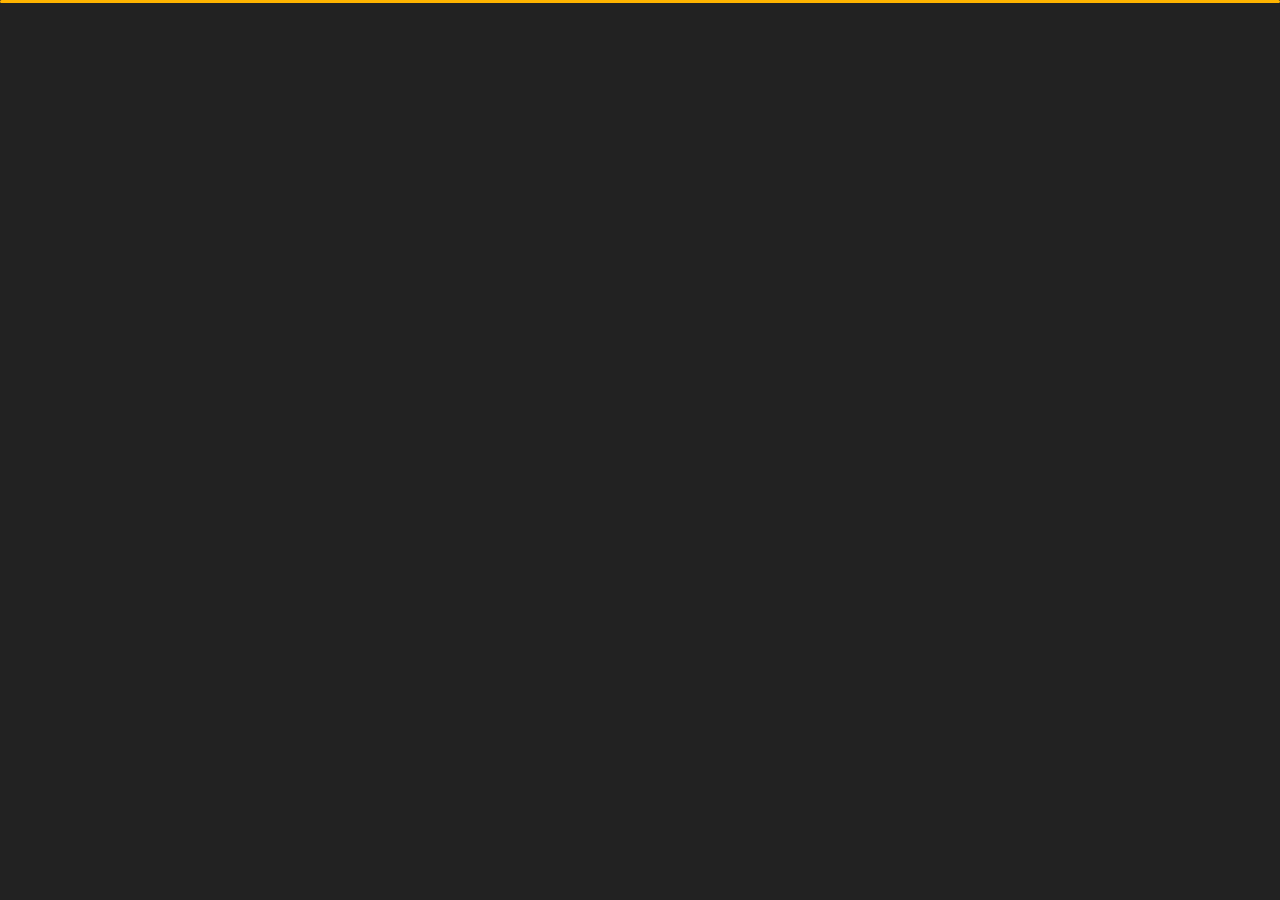
<file: index.html>
<!DOCTYPE html>
<html lang="en">
<head>
    <meta charset="utf-8">
    <title> Dilawar Shabbir - Home</title>
    <meta name="viewport" content="width=device-width, initial-scale=1">
    <!-- Template Google Fonts -->
    <link href="https://fonts.googleapis.com/css?family=Poppins:400,400i,500,500i,600,600i,700,700i,800,800i,900,900i" rel="stylesheet">
    <link href="https://fonts.googleapis.com/css?family=Open+Sans:300,400,400i,600,600i,700" rel="stylesheet">
    <!-- Template CSS Files -->
   <link rel="shortcut icon" href="img/my-funny-profile.jpeg" type="image/x-icon">
    <link href="css/bootstrap.min.css" rel="stylesheet">
    <link href="css/preloader.min.css" rel="stylesheet">
    <link href="css/circle.css" rel="stylesheet">
    <link href="css/font-awesome.min.css" rel="stylesheet">
    <link href="css/fm.revealator.jquery.min.css" rel="stylesheet">
    <link href="css/style.css" rel="stylesheet">

    <!-- CSS Skin File -->
    <link href="css/skins/yellow.css" rel="stylesheet">

    <!-- Live Style Switcher - demo only -->
    <link rel="alternate stylesheet" type="text/css" title="blue" href="css/skins/blue.css" />
    <link rel="alternate stylesheet" type="text/css" title="green" href="css/skins/green.css" />
    <link rel="alternate stylesheet" type="text/css" title="yellow" href="css/skins/yellow.css" />
    <link rel="alternate stylesheet" type="text/css" title="blueviolet" href="css/skins/blueviolet.css" />
    <link rel="alternate stylesheet" type="text/css" title="goldenrod" href="css/skins/goldenrod.css" />
    <link rel="alternate stylesheet" type="text/css" title="magenta" href="css/skins/magenta.css" />
    <link rel="alternate stylesheet" type="text/css" title="orange" href="css/skins/orange.css" />
    <link rel="alternate stylesheet" type="text/css" title="purple" href="css/skins/purple.css" />
    <link rel="alternate stylesheet" type="text/css" title="red" href="css/skins/red.css" />
    <link rel="alternate stylesheet" type="text/css" title="yellowgreen" href="css/skins/yellowgreen.css" />
    <link rel="stylesheet" type="text/css" href="css/styleswitcher.css" />

    <!-- Modernizr JS File -->
    <script src="js/modernizr.custom.js"></script>
</head>

<body class="home">
<!-- Live Style Switcher Starts - demo only -->
<div id="switcher" class="">
    <div class="content-switcher">
        <h4>STYLE SWITCHER</h4>
        <ul>
            <li>
                <a href="#" onclick="setActiveStyleSheet('purple');" title="purple" class="color"><img src="img/styleswitcher/purple.png" alt="purple"/></a>
            </li>
            <li>
                <a href="#" onclick="setActiveStyleSheet('red');" title="red" class="color"><img src="img/styleswitcher/red.png" alt="red"/></a>
            </li>
            <li>
                <a href="#" onclick="setActiveStyleSheet('blueviolet');" title="blueviolet" class="color"><img src="img/styleswitcher/blueviolet.png" alt="blueviolet"/></a>
            </li>
            <li>
                <a href="#" onclick="setActiveStyleSheet('blue');" title="blue" class="color"><img src="img/styleswitcher/blue.png" alt="blue"/></a>
            </li>
            <li>
                <a href="#" onclick="setActiveStyleSheet('goldenrod');" title="goldenrod" class="color"><img src="img/styleswitcher/goldenrod.png" alt="goldenrod"/></a>
            </li>
            <li>
                <a href="#" onclick="setActiveStyleSheet('magenta');" title="magenta" class="color"><img src="img/styleswitcher/magenta.png" alt="magenta"/></a>
            </li>
            <li>
                <a href="#" onclick="setActiveStyleSheet('yellowgreen');" title="yellowgreen" class="color"><img src="img/styleswitcher/yellowgreen.png" alt="yellowgreen"/></a>
            </li>
            <li>
                <a href="#" onclick="setActiveStyleSheet('orange');" title="orange" class="color"><img src="img/styleswitcher/orange.png" alt="orange"/></a>
            </li>
            <li>
                <a href="#" onclick="setActiveStyleSheet('green');" title="green" class="color"><img src="img/styleswitcher/green.png" alt="green"/></a>
            </li>
            <li>
                <a href="#" onclick="setActiveStyleSheet('yellow');" title="yellow" class="color"><img src="img/styleswitcher/yellow.png" alt="yellow"/></a>
            </li>
        </ul>
           <div id="hideSwitcher">&times;</div>
    </div>
</div>
<div id="showSwitcher" class="styleSecondColor"><i class="fa fa-cog fa-spin"></i></div>
<!-- Live Style Switcher Ends - demo only -->
<!-- Header Starts -->
<header class="header" id="navbar-collapse-toggle">
    <!-- Fixed Navigation Starts -->
    <ul class="icon-menu d-none d-lg-block revealator-slideup revealator-once revealator-delay1">
        <li class="icon-box active">
            <i class="fa fa-home"></i>
            <a href="index.html">
                <h2>Home</h2>
            </a>
        </li>
        <li class="icon-box">
            <i class="fa fa-user"></i>
            <a href="about.html">
                <h2>About</h2>
            </a>
        </li>
        <li class="icon-box">
            <i class="fa fa-briefcase"></i>
            <a href="portfolio.html">
                <h2>Portfolio</h2>
            </a>
        </li>
        <li class="icon-box">
            <i class="fa fa-envelope-open"></i>
            <a href="contact.html">
                <h2>Contact</h2>
            </a>
        </li>
    </ul>
    <!-- Fixed Navigation Ends -->
    <!-- Mobile Menu Starts -->
    <nav role="navigation" class="d-block d-lg-none">
        <div id="menuToggle">
            <input type="checkbox" />
            <span></span>
            <span></span>
            <span></span>
            <ul class="list-unstyled" id="menu">
                <li class="active"><a href="index.html"><i class="fa fa-home"></i><span>Home</span></a></li>
                <li><a href="about.html"><i class="fa fa-user"></i><span>About</span></a></li>
                <li><a href="portfolio.html"><i class="fa fa-folder-open"></i><span>Portfolio</span></a></li>
                <li><a href="contact.html"><i class="fa fa-envelope-open"></i><span>Contact</span></a></li>
            </ul>
        </div>
    </nav>
    <!-- Mobile Menu Ends -->
</header>
<!-- Header Ends -->
<!-- Main Content Starts -->
<section class="container-fluid main-container container-home p-0 revealator-slideup revealator-once revealator-delay1">
    <div class="color-block d-none d-lg-block"></div>
    <div class="row home-details-container align-items-center">
        <div class="col-lg-4 bg position-fixed d-none d-lg-block"></div>
        <div class="col-12 col-lg-8 offset-lg-4 home-details text-left text-sm-center text-lg-left">
            <div>
                <img src="img/my-funny-profile.jpeg" class="img-fluid main-img-mobile d-none d-sm-block d-lg-none" alt="my picture" />
                <h6 class="text-uppercase open-sans-font mb-0 d-block d-sm-none d-lg-block">Hello!</h6>
                <h1 class="text-uppercase poppins-font"><span>I'm</span> Dilawar Shabbir...</h1>
                <p class="open-sans-font" style="text-align: justify;">I write code, build websites and web apps, consulting businesses, S.E.O and marketing expert, share ideas and sometimes make some bad jokes. I'm currently working on an international Software as a Service (SaaS) project and also the owner of <a href="https://marketoze.agency" style="color: #ffb400; font-weight: bold;">Marketoze.</a> Click this link to join my <a href="https://mentorshipbydilawar.online" style="color: #ffb400; font-weight: bold;">Mentorship Program.</a></p>
                <a href="about.html" class="btn btn-about">more about me</a>
            </div>
        </div>
    </div>
</section>
<!-- Main Content Ends -->

<!-- Template JS Files -->
<script src="js/jquery-3.5.0.min.js"></script>
<script src="js/styleswitcher.js"></script>
<script src="js/preloader.min.js"></script>
<script src="js/fm.revealator.jquery.min.js"></script>
<script src="js/imagesloaded.pkgd.min.js"></script>
<script src="js/masonry.pkgd.min.js"></script>
<script src="js/classie.js"></script>
<script src="js/cbpGridGallery.js"></script>
<script src="js/jquery.hoverdir.js"></script>
<script src="js/popper.min.js"></script>
<script src="js/bootstrap.js"></script>
<script src="js/custom.js"></script>

</body>

</html>
</file>
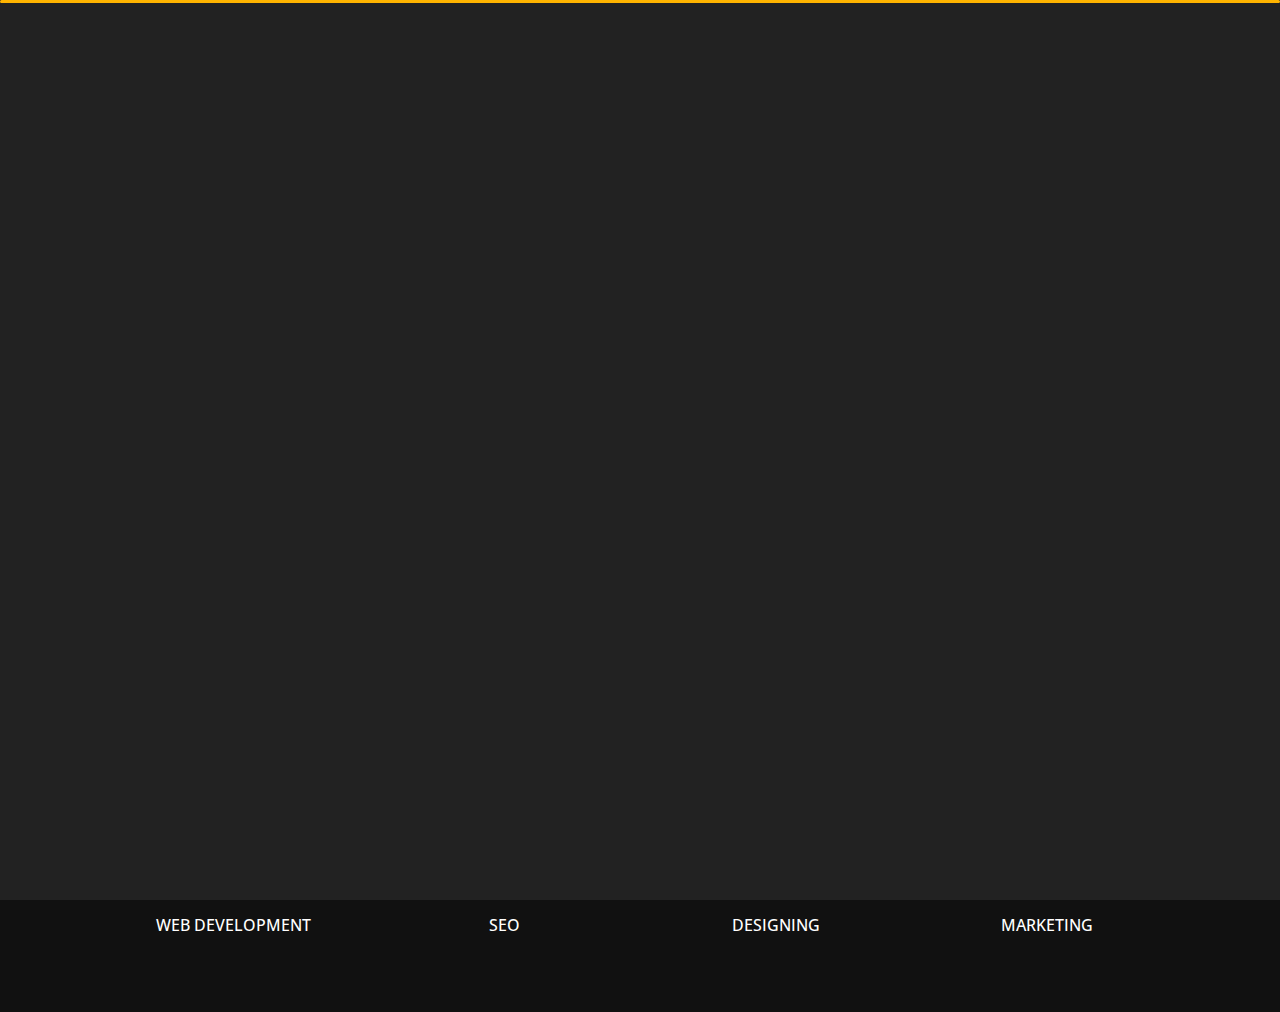
<file: about.html>
<!DOCTYPE html>
<html lang="en">
<head>
    <meta charset="utf-8">
    <title>About - Dilawar Shabbir</title>
    <meta name="viewport" content="width=device-width, initial-scale=1">
    <!-- Template Google Fonts -->
    <link href="https://fonts.googleapis.com/css?family=Poppins:400,400i,500,500i,600,600i,700,700i,800,800i,900,900i" rel="stylesheet">
    <link href="https://fonts.googleapis.com/css?family=Open+Sans:300,400,400i,600,600i,700" rel="stylesheet">

    <!-- Template CSS Files -->
    <link rel="shortcut icon" type="image/x-icon" href="img/2.jpg" />
    <link href="css/bootstrap.min.css" rel="stylesheet">
    <link href="css/preloader.min.css" rel="stylesheet">
    <link href="css/circle.css" rel="stylesheet">
    <link href="css/font-awesome.min.css" rel="stylesheet">
    <link href="css/fm.revealator.jquery.min.css" rel="stylesheet">
    <link href="css/style.css" rel="stylesheet">

    <!-- CSS Skin File -->
    <link href="css/skins/yellow.css" rel="stylesheet">

    <!-- Live Style Switcher - demo only -->
    <link rel="alternate stylesheet" type="text/css" title="blue" href="css/skins/blue.css" />
    <link rel="alternate stylesheet" type="text/css" title="green" href="css/skins/green.css" />
    <link rel="alternate stylesheet" type="text/css" title="yellow" href="css/skins/yellow.css" />
    <link rel="alternate stylesheet" type="text/css" title="blueviolet" href="css/skins/blueviolet.css" />
    <link rel="alternate stylesheet" type="text/css" title="goldenrod" href="css/skins/goldenrod.css" />
    <link rel="alternate stylesheet" type="text/css" title="magenta" href="css/skins/magenta.css" />
    <link rel="alternate stylesheet" type="text/css" title="orange" href="css/skins/orange.css" />
    <link rel="alternate stylesheet" type="text/css" title="purple" href="css/skins/purple.css" />
    <link rel="alternate stylesheet" type="text/css" title="red" href="css/skins/red.css" />
    <link rel="alternate stylesheet" type="text/css" title="yellowgreen" href="css/skins/yellowgreen.css" />
    <link rel="stylesheet" type="text/css" href="css/styleswitcher.css" />

    <!-- Modernizr JS File -->
    <script src="js/modernizr.custom.js"></script>
</head>

<body class="about">
<!-- Live Style Switcher Starts - demo only -->
<div id="switcher" class="">
    <div class="content-switcher">
        <h4>STYLE SWITCHER</h4>
        <ul>
            <li>
                <a href="#" onclick="setActiveStyleSheet('purple');" title="purple" class="color"><img src="img/styleswitcher/purple.png" alt="purple"/></a>
            </li>
            <li>
                <a href="#" onclick="setActiveStyleSheet('red');" title="red" class="color"><img src="img/styleswitcher/red.png" alt="red"/></a>
            </li>
            <li>
                <a href="#" onclick="setActiveStyleSheet('blueviolet');" title="blueviolet" class="color"><img src="img/styleswitcher/blueviolet.png" alt="blueviolet"/></a>
            </li>
            <li>
                <a href="#" onclick="setActiveStyleSheet('blue');" title="blue" class="color"><img src="img/styleswitcher/blue.png" alt="blue"/></a>
            </li>
            <li>
                <a href="#" onclick="setActiveStyleSheet('goldenrod');" title="goldenrod" class="color"><img src="img/styleswitcher/goldenrod.png" alt="goldenrod"/></a>
            </li>
            <li>
                <a href="#" onclick="setActiveStyleSheet('magenta');" title="magenta" class="color"><img src="img/styleswitcher/magenta.png" alt="magenta"/></a>
            </li>
            <li>
                <a href="#" onclick="setActiveStyleSheet('yellowgreen');" title="yellowgreen" class="color"><img src="img/styleswitcher/yellowgreen.png" alt="yellowgreen"/></a>
            </li>
            <li>
                <a href="#" onclick="setActiveStyleSheet('orange');" title="orange" class="color"><img src="img/styleswitcher/orange.png" alt="orange"/></a>
            </li>
            <li>
                <a href="#" onclick="setActiveStyleSheet('green');" title="green" class="color"><img src="img/styleswitcher/green.png" alt="green"/></a>
            </li>
            <li>
                <a href="#" onclick="setActiveStyleSheet('yellow');" title="yellow" class="color"><img src="img/styleswitcher/yellow.png" alt="yellow"/></a>
            </li>
        </ul>

        <div id="hideSwitcher">&times;</div>
    </div>

</div>
<div id="showSwitcher" class="styleSecondColor"><i class="fa fa-cog fa-spin"></i></div>
<!-- Live Style Switcher Ends - demo only -->
<!-- Header Starts -->
<header class="header" id="navbar-collapse-toggle">
    <!-- Fixed Navigation Starts -->
    <ul class="icon-menu d-none d-lg-block revealator-slideup revealator-once revealator-delay1">
        <li class="icon-box">
            <i class="fa fa-home"></i>
            <a href="index.html">
                <h2>Home</h2>
            </a>
        </li>
        <li class="icon-box active">
            <i class="fa fa-user"></i>
            <a href="about.html">
                <h2>About</h2>
            </a>
        </li>
        <li class="icon-box">
            <i class="fa fa-briefcase"></i>
            <a href="portfolio.html">
                <h2>Portfolio</h2>
            </a>
        </li>
        <li class="icon-box">
            <i class="fa fa-envelope-open"></i>
            <a href="contact.html">
                <h2>Contact</h2>
            </a>
        </li>
    </ul>
    <!-- Fixed Navigation Ends -->
    <!-- Mobile Menu Starts -->
    <nav role="navigation" class="d-block d-lg-none">
        <div id="menuToggle">
            <input type="checkbox" />
            <span></span>
            <span></span>
            <span></span>
            <ul class="list-unstyled" id="menu">
                <li><a href="index.html"><i class="fa fa-home"></i><span>Home</span></a></li>
                <li class="active"><a href="about.html"><i class="fa fa-user"></i><span>About</span></a></li>
                <li><a href="portfolio.html"><i class="fa fa-folder-open"></i><span>Portfolio</span></a></li>
                <li><a href="contact.html"><i class="fa fa-envelope-open"></i><span>Contact</span></a></li>
            </ul>
        </div>
    </nav>
    <!-- Mobile Menu Ends -->
</header>
<!-- Header Ends -->
<!-- Page Title Starts -->
<section class="title-section text-left text-sm-center revealator-slideup revealator-once revealator-delay1">
    <h1>ABOUT <span>ME</span></h1>
    <span class="title-bg">Resume</span>
</section>
<!-- Page Title Ends -->
<!-- Main Content Starts -->
<section class="main-content revealator-slideup revealator-once revealator-delay1">
    <div class="container">
        <div class="row">
            <!-- Personal Info Starts -->
            <div class="col-12 col-lg-5 col-xl-6">
                <div class="row">
                    <div class="col-12">
                        <h3 class="text-uppercase custom-title mb-0 ft-wt-600">personal infos</h3>
                    </div>
                    <div class="col-12 d-block d-sm-none">
                        <img src="img/my-funny-profile.jpeg" class="img-fluid main-img-mobile" alt="my picture" />
                    </div>
                    <div class="col-6">
                        <ul class="about-list list-unstyled open-sans-font">
                            <li> <span class="title">Full Name :</span> <span class="value d-block d-sm-inline-block d-lg-block d-xl-inline-block">Dilawar Shabbir</span> </li>
                        
                            <li> <span class="title">Age :</span> <span class="value d-block d-sm-inline-block d-lg-block d-xl-inline-block">26 Years</span> </li>
                            <li> <span class="title">Nationality :</span> <span class="value d-block d-sm-inline-block d-lg-block d-xl-inline-block">Pakistan</span> </li>
                            <li> <span class="title">Freelance :</span> <span class="value d-block d-sm-inline-block d-lg-block d-xl-inline-block">Available</span> </li>
                        </ul>
                    </div>
                    <div class="col-6">
                        <ul class="about-list list-unstyled open-sans-font">
                            <li> <span class="title">Address :</span> <span class="value d-block d-sm-inline-block d-lg-block d-xl-inline-block">Lahore Pakistan</span> </li>
                            <li> <span class="title">phone :</span> <span class="value d-block d-sm-inline-block d-lg-block d-xl-inline-block">+92310 4212713</span> </li>
                            <li> <span class="title">Email :</span> <span class="value d-block d-sm-inline-block d-lg-block d-xl-inline-block">mailwithdk@gmail.com</span> </li>
                            <li> <span class="title">languages :</span> <span class="value d-block d-sm-inline-block d-lg-block d-xl-inline-block"> English, Urdu, Hindi</span> </li>
                        </ul>
                    </div>
                    <div class="col-12 mt-3">
                        <a href="https://api.whatsapp.com/send?phone=+923104212713&text=Hi Dilawar, I need some assistance regrading my project ..." class="btn btn-download">conatct me</a>
                    </div>
                </div>
            </div>
            <!-- Personal Info Ends -->
            <!-- Boxes Starts -->
            <div class="col-12 col-lg-7 col-xl-6 mt-5 mt-lg-0">
                <div class="row">
                    <div class="col-6">
                        <div class="box-stats with-margin">
                            <h3 class="poppins-font position-relative">4</h3>
                            <p class="open-sans-font m-0 position-relative text-uppercase">years of <span class="d-block">experience</span></p>
                        </div>
                    </div>
                    <div class="col-6">
                        <div class="box-stats with-margin">
                            <h3 class="poppins-font position-relative">12</h3>
                            <p class="open-sans-font m-0 position-relative text-uppercase">completed <span class="d-block">projects</span></p>
                        </div>
                    </div>
                    <div class="col-6">
                        <div class="box-stats">
                            <h3 class="poppins-font position-relative">27</h3>
                            <p class="open-sans-font m-0 position-relative text-uppercase">Satisfied<span class="d-block">customers</span></p>
                        </div>
                    </div>
                    <div class="col-6">
                        <div class="box-stats">
                            <h3 class="poppins-font position-relative">342</h3>
                            <p class="open-sans-font m-0 position-relative text-uppercase">Happy <span class="d-block">students</span></p>
                        </div>
                    </div>
                </div>
            </div>
            <!-- Boxes Ends -->
        </div>
        <hr class="separator">
        <!-- Skills Starts -->
        <div class="row">
            <div class="col-12">
                <h3 class="text-uppercase pb-4 pb-sm-5 mb-3 mb-sm-0 text-left text-sm-center custom-title ft-wt-600">My Skills</h3>
            </div>
            <div class="col-6 col-md-3 mb-3 mb-sm-5">
                <div class="c100 p95">
                    <span>94%</span>
                    <div class="slice">
                        <div class="bar"></div>
                        <div class="fill"></div>
                    </div>
                </div>
                <h6 class="text-uppercase open-sans-font text-center mt-2 mt-sm-4">Web Development</h6>
            </div>
            <div class="col-6 col-md-3 mb-3 mb-sm-5">
                <div class="c100 p89">
                    <span>90%</span>
                    <div class="slice">
                        <div class="bar"></div>
                        <div class="fill"></div>
                    </div>
                </div>
                <h6 class="text-uppercase open-sans-font text-center mt-2 mt-sm-4">SEO</h6>
            </div>
            <div class="col-6 col-md-3 mb-3 mb-sm-5">
                <div class="c100 p70">
                    <span>74%</span>
                    <div class="slice">
                        <div class="bar"></div>
                        <div class="fill"></div>
                    </div>
                </div>
                <h6 class="text-uppercase open-sans-font text-center mt-2 mt-sm-4">Designing</h6>
            </div>
            <div class="col-6 col-md-3 mb-3 mb-sm-5">
                <div class="c100 p66">
                    <span>72%</span>
                    <div class="slice">
                        <div class="bar"></div>
                        <div class="fill"></div>
                    </div>
                </div>
                <h6 class="text-uppercase open-sans-font text-center mt-2 mt-sm-4">Marketing</h6>
            </div>
         
           
        <!-- Skills Ends -->
        <hr class="separator mt-1">
        <!-- Experience & Education Starts -->
       
        <!-- Experience & Education Ends -->
    </div>
</section>
<!-- Main Content Ends -->

<!-- Template JS Files -->
<script src="js/jquery-3.5.0.min.js"></script>
<script src="js/styleswitcher.js"></script>
<script src="js/preloader.min.js"></script>
<script src="js/fm.revealator.jquery.min.js"></script>
<script src="js/imagesloaded.pkgd.min.js"></script>
<script src="js/masonry.pkgd.min.js"></script>
<script src="js/classie.js"></script>
<script src="js/cbpGridGallery.js"></script>
<script src="js/jquery.hoverdir.js"></script>
<script src="js/popper.min.js"></script>
<script src="js/bootstrap.js"></script>
<script src="js/custom.js"></script>

</body>


</html>
</file>
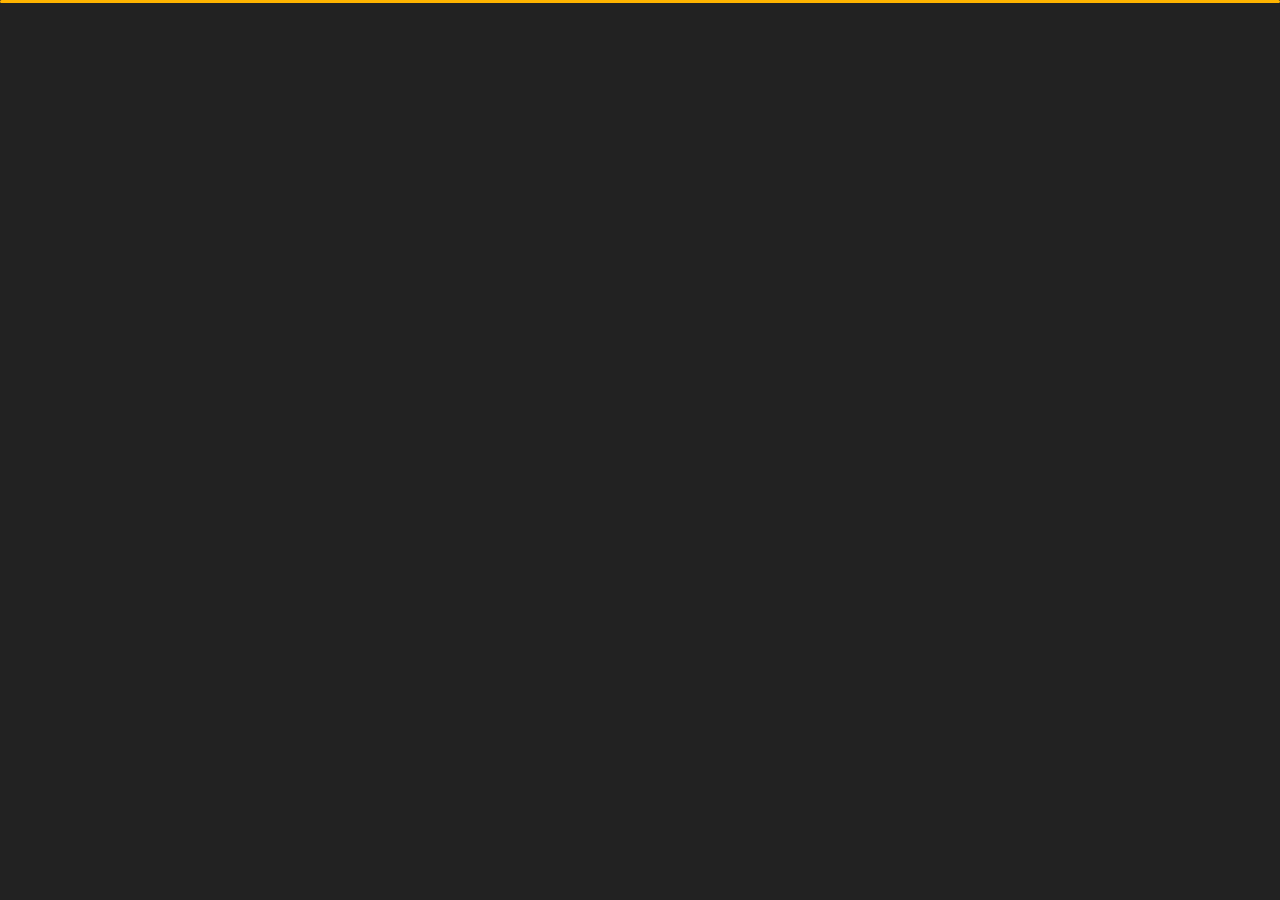
<file: contact.html>
<!DOCTYPE html>
<html lang="en">
<head>
    <meta charset="utf-8">
    <title>Contact - Dilawar Shabbir</title>
    <meta name="viewport" content="width=device-width, initial-scale=1">
    <!-- Template Google Fonts -->
    <link href="https://fonts.googleapis.com/css?family=Poppins:400,400i,500,500i,600,600i,700,700i,800,800i,900,900i" rel="stylesheet">
    <link href="https://fonts.googleapis.com/css?family=Open+Sans:300,400,400i,600,600i,700" rel="stylesheet">

    <!-- Template CSS Files -->
    <link rel="shortcut icon" type="image/x-icon" href="img/2.jpg" />
    <link href="css/bootstrap.min.css" rel="stylesheet">
    <link href="css/preloader.min.css" rel="stylesheet">
    <link href="css/circle.css" rel="stylesheet">
    <link href="css/font-awesome.min.css" rel="stylesheet">
    <link href="css/fm.revealator.jquery.min.css" rel="stylesheet">
    <link href="css/style.css" rel="stylesheet">

    <!-- CSS Skin File -->
    <link href="css/skins/yellow.css" rel="stylesheet">

    <!-- Live Style Switcher - demo only -->
    <link rel="alternate stylesheet" type="text/css" title="blue" href="css/skins/blue.css" />
    <link rel="alternate stylesheet" type="text/css" title="green" href="css/skins/green.css" />
    <link rel="alternate stylesheet" type="text/css" title="yellow" href="css/skins/yellow.css" />
    <link rel="alternate stylesheet" type="text/css" title="blueviolet" href="css/skins/blueviolet.css" />
    <link rel="alternate stylesheet" type="text/css" title="goldenrod" href="css/skins/goldenrod.css" />
    <link rel="alternate stylesheet" type="text/css" title="magenta" href="css/skins/magenta.css" />
    <link rel="alternate stylesheet" type="text/css" title="orange" href="css/skins/orange.css" />
    <link rel="alternate stylesheet" type="text/css" title="purple" href="css/skins/purple.css" />
    <link rel="alternate stylesheet" type="text/css" title="red" href="css/skins/red.css" />
    <link rel="alternate stylesheet" type="text/css" title="yellowgreen" href="css/skins/yellowgreen.css" />
    <link rel="stylesheet" type="text/css" href="css/styleswitcher.css" />

    <!-- Modernizr JS File -->
    <script src="js/modernizr.custom.js"></script>
</head>

<body class="contact">
<!-- Live Style Switcher Starts - demo only -->
<div id="switcher" class="">
    <div class="content-switcher">
        <h4>STYLE SWITCHER</h4>
        <ul>
            <li>
                <a href="#" onclick="setActiveStyleSheet('purple');" title="purple" class="color"><img src="img/styleswitcher/purple.png" alt="purple"/></a>
            </li>
            <li>
                <a href="#" onclick="setActiveStyleSheet('red');" title="red" class="color"><img src="img/styleswitcher/red.png" alt="red"/></a>
            </li>
            <li>
                <a href="#" onclick="setActiveStyleSheet('blueviolet');" title="blueviolet" class="color"><img src="img/styleswitcher/blueviolet.png" alt="blueviolet"/></a>
            </li>
            <li>
                <a href="#" onclick="setActiveStyleSheet('blue');" title="blue" class="color"><img src="img/styleswitcher/blue.png" alt="blue"/></a>
            </li>
            <li>
                <a href="#" onclick="setActiveStyleSheet('goldenrod');" title="goldenrod" class="color"><img src="img/styleswitcher/goldenrod.png" alt="goldenrod"/></a>
            </li>
            <li>
                <a href="#" onclick="setActiveStyleSheet('magenta');" title="magenta" class="color"><img src="img/styleswitcher/magenta.png" alt="magenta"/></a>
            </li>
            <li>
                <a href="#" onclick="setActiveStyleSheet('yellowgreen');" title="yellowgreen" class="color"><img src="img/styleswitcher/yellowgreen.png" alt="yellowgreen"/></a>
            </li>
            <li>
                <a href="#" onclick="setActiveStyleSheet('orange');" title="orange" class="color"><img src="img/styleswitcher/orange.png" alt="orange"/></a>
            </li>
            <li>
                <a href="#" onclick="setActiveStyleSheet('green');" title="green" class="color"><img src="img/styleswitcher/green.png" alt="green"/></a>
            </li>
            <li>
                <a href="#" onclick="setActiveStyleSheet('yellow');" title="yellow" class="color"><img src="img/styleswitcher/yellow.png" alt="yellow"/></a>
            </li>
        </ul>

        <div id="hideSwitcher">&times;</div>
    </div>
</div>
<div id="showSwitcher" class="styleSecondColor"><i class="fa fa-cog fa-spin"></i></div>
<!-- Live Style Switcher Ends - demo only -->
<!-- Header Starts -->
<header class="header" id="navbar-collapse-toggle">
    <!-- Fixed Navigation Starts -->
    <ul class="icon-menu d-none d-lg-block revealator-slideup revealator-once revealator-delay1">
        <li class="icon-box">
            <i class="fa fa-home"></i>
            <a href="index.html">
                <h2>Home</h2>
            </a>
        </li>
        <li class="icon-box">
            <i class="fa fa-user"></i>
            <a href="about.html">
                <h2>About</h2>
            </a>
        </li>
        <li class="icon-box">
            <i class="fa fa-briefcase"></i>
            <a href="portfolio.html">
                <h2>Portfolio</h2>
            </a>
        </li>
        <li class="icon-box active">
            <i class="fa fa-envelope-open"></i>
            <a href="contact.html">
                <h2>Contact</h2>
            </a>
        </li>
    </ul>
    <!-- Fixed Navigation Ends -->
    <!-- Mobile Menu Starts -->
    <nav role="navigation" class="d-block d-lg-none">
        <div id="menuToggle">
            <input type="checkbox" />
            <span></span>
            <span></span>
            <span></span>
            <ul class="list-unstyled" id="menu">
                <li><a href="index.html"><i class="fa fa-home"></i><span>Home</span></a></li>
                <li><a href="about.html"><i class="fa fa-user"></i><span>About</span></a></li>
                <li><a href="portfolio.html"><i class="fa fa-folder-open"></i><span>Portfolio</span></a></li>
                <li class="active"><a href="contact.html"><i class="fa fa-envelope-open"></i><span>Contact</span></a></li>
            </ul>
        </div>
    </nav>
    <!-- Mobile Menu Ends -->
</header>
<!-- Header Ends -->
<!-- Page Title Starts -->
<section class="title-section text-left text-sm-center revealator-slideup revealator-once revealator-delay1">
    <h1>get in <span>touch</span></h1>
    <span class="title-bg">contact</span>
</section>
<!-- Page Title Ends -->
<!-- Main Content Starts -->
<section class="main-content revealator-slideup revealator-once revealator-delay1">
    <div class="container">
        <div class="row">
            <!-- Left Side Starts -->
            <div class="col-12 col-lg-4">
                <h3 class="text-uppercase custom-title mb-0 ft-wt-600 pb-3">Let's discuss new ideas!</h3>
                <p class="open-sans-font mb-3">Feel free to get in touch with me. I am always open to discussing new projects, creative ideas or opportunities to be part of your visions.</p>
                <p class="open-sans-font custom-span-contact position-relative">
                    <i class="fa fa-envelope-open position-absolute"></i>
                    <span class="d-block">mail me</span>mailwithdk@gmail.com
                </p>
                <p class="open-sans-font custom-span-contact position-relative">
                    <i class="fa fa-phone-square position-absolute"></i>
                    <span class="d-block">call me</span>+92310 4212713
                </p>
                <ul class="social list-unstyled pt-1 mb-5">
                    <li class="facebook"><a title="Facebook" href="#"><i class="fa fa-facebook"></i></a>
                    </li>
                    <li class="twitter"><a title="Twitter" href="#"><i class="fa fa-twitter"></i></a>
                    </li>
                    <li class="youtube"><a title="Youtube" href="#"><i class="fa fa-youtube"></i></a>
                    </li>
                    <li class="dribbble"><a title="Instagram" href="#"><i class="fa fa-instagram"></i></a>
                    </li>
                </ul>
            </div>
            <!-- Left Side Ends -->
      <!-- Contact Form Starts -->
            <div class="col-12 col-lg-8">
                <form class="contactform" action="https://formsubmit.co/mailmarketoze@gmail.com" method="POST">
                    <div class="contactform">
                        <div class="row">
                            <div class="col-12 col-md-4">
                                <input type="text" name="name" placeholder="YOUR NAME" required>
                            </div>
                            <div class="col-12 col-md-4">
                                <input type="email" name="email" placeholder="YOUR EMAIL" required>
                            </div>
                            <div class="col-12 col-md-4">
                                <input type="text" name="subject" placeholder="YOUR SUBJECT" required>
                            </div>
                            <div class="col-12">
                                <textarea name="message" placeholder="YOUR MESSAGE"></textarea>
                              <button type="submit" class="btn btn-contact" id="submit_btn">Send Message</button>
                            </div>
                            <div class="col-12 form-message">
                                <span class="output_message text-center font-weight-600 text-uppercase"></span>
                            </div>
                        </div>
                    </div>
                </form>
            </div>
            <!-- Contact Form Ends -->
        </div>
    </div>

</section>
<!-- Template JS Files -->
<script src="js/jquery-3.5.0.min.js"></script>
<script src="js/styleswitcher.js"></script>
<script src="js/preloader.min.js"></script>
<script src="js/fm.revealator.jquery.min.js"></script>
<script src="js/imagesloaded.pkgd.min.js"></script>
<script src="js/masonry.pkgd.min.js"></script>
<script src="js/classie.js"></script>
<script src="js/cbpGridGallery.js"></script>
<script src="js/jquery.hoverdir.js"></script>
<script src="js/popper.min.js"></script>
<script src="js/bootstrap.js"></script>
<script src="js/custom.js"></script>

</body>


</html>
</file>
<file: css/circle.css>
.rect-auto,
.c100.p51 .slice,
.c100.p52 .slice,
.c100.p53 .slice,
.c100.p54 .slice,
.c100.p55 .slice,
.c100.p56 .slice,
.c100.p57 .slice,
.c100.p58 .slice,
.c100.p59 .slice,
.c100.p60 .slice,
.c100.p61 .slice,
.c100.p62 .slice,
.c100.p63 .slice,
.c100.p64 .slice,
.c100.p65 .slice,
.c100.p66 .slice,
.c100.p67 .slice,
.c100.p68 .slice,
.c100.p69 .slice,
.c100.p70 .slice,
.c100.p71 .slice,
.c100.p72 .slice,
.c100.p73 .slice,
.c100.p74 .slice,
.c100.p75 .slice,
.c100.p76 .slice,
.c100.p77 .slice,
.c100.p78 .slice,
.c100.p79 .slice,
.c100.p80 .slice,
.c100.p81 .slice,
.c100.p82 .slice,
.c100.p83 .slice,
.c100.p84 .slice,
.c100.p85 .slice,
.c100.p86 .slice,
.c100.p87 .slice,
.c100.p88 .slice,
.c100.p89 .slice,
.c100.p90 .slice,
.c100.p91 .slice,
.c100.p92 .slice,
.c100.p93 .slice,
.c100.p94 .slice,
.c100.p95 .slice,
.c100.p96 .slice,
.c100.p97 .slice,
.c100.p98 .slice,
.c100.p99 .slice,
.c100.p100 .slice {
  clip: rect(auto, auto, auto, auto);
}
.pie,
.c100 .bar,
.c100.p51 .fill,
.c100.p52 .fill,
.c100.p53 .fill,
.c100.p54 .fill,
.c100.p55 .fill,
.c100.p56 .fill,
.c100.p57 .fill,
.c100.p58 .fill,
.c100.p59 .fill,
.c100.p60 .fill,
.c100.p61 .fill,
.c100.p62 .fill,
.c100.p63 .fill,
.c100.p64 .fill,
.c100.p65 .fill,
.c100.p66 .fill,
.c100.p67 .fill,
.c100.p68 .fill,
.c100.p69 .fill,
.c100.p70 .fill,
.c100.p71 .fill,
.c100.p72 .fill,
.c100.p73 .fill,
.c100.p74 .fill,
.c100.p75 .fill,
.c100.p76 .fill,
.c100.p77 .fill,
.c100.p78 .fill,
.c100.p79 .fill,
.c100.p80 .fill,
.c100.p81 .fill,
.c100.p82 .fill,
.c100.p83 .fill,
.c100.p84 .fill,
.c100.p85 .fill,
.c100.p86 .fill,
.c100.p87 .fill,
.c100.p88 .fill,
.c100.p89 .fill,
.c100.p90 .fill,
.c100.p91 .fill,
.c100.p92 .fill,
.c100.p93 .fill,
.c100.p94 .fill,
.c100.p95 .fill,
.c100.p96 .fill,
.c100.p97 .fill,
.c100.p98 .fill,
.c100.p99 .fill,
.c100.p100 .fill {
  position: absolute;
  border: 0.08em solid #307bbb;
  width: 0.84em;
  height: 0.84em;
  clip: rect(0em, 0.5em, 1em, 0em);
  border-radius: 50%;
  -webkit-transform: rotate(0deg);
  -moz-transform: rotate(0deg);
  -ms-transform: rotate(0deg);
  -o-transform: rotate(0deg);
  transform: rotate(0deg);
}
.pie-fill,
.c100.p51 .bar:after,
.c100.p51 .fill,
.c100.p52 .bar:after,
.c100.p52 .fill,
.c100.p53 .bar:after,
.c100.p53 .fill,
.c100.p54 .bar:after,
.c100.p54 .fill,
.c100.p55 .bar:after,
.c100.p55 .fill,
.c100.p56 .bar:after,
.c100.p56 .fill,
.c100.p57 .bar:after,
.c100.p57 .fill,
.c100.p58 .bar:after,
.c100.p58 .fill,
.c100.p59 .bar:after,
.c100.p59 .fill,
.c100.p60 .bar:after,
.c100.p60 .fill,
.c100.p61 .bar:after,
.c100.p61 .fill,
.c100.p62 .bar:after,
.c100.p62 .fill,
.c100.p63 .bar:after,
.c100.p63 .fill,
.c100.p64 .bar:after,
.c100.p64 .fill,
.c100.p65 .bar:after,
.c100.p65 .fill,
.c100.p66 .bar:after,
.c100.p66 .fill,
.c100.p67 .bar:after,
.c100.p67 .fill,
.c100.p68 .bar:after,
.c100.p68 .fill,
.c100.p69 .bar:after,
.c100.p69 .fill,
.c100.p70 .bar:after,
.c100.p70 .fill,
.c100.p71 .bar:after,
.c100.p71 .fill,
.c100.p72 .bar:after,
.c100.p72 .fill,
.c100.p73 .bar:after,
.c100.p73 .fill,
.c100.p74 .bar:after,
.c100.p74 .fill,
.c100.p75 .bar:after,
.c100.p75 .fill,
.c100.p76 .bar:after,
.c100.p76 .fill,
.c100.p77 .bar:after,
.c100.p77 .fill,
.c100.p78 .bar:after,
.c100.p78 .fill,
.c100.p79 .bar:after,
.c100.p79 .fill,
.c100.p80 .bar:after,
.c100.p80 .fill,
.c100.p81 .bar:after,
.c100.p81 .fill,
.c100.p82 .bar:after,
.c100.p82 .fill,
.c100.p83 .bar:after,
.c100.p83 .fill,
.c100.p84 .bar:after,
.c100.p84 .fill,
.c100.p85 .bar:after,
.c100.p85 .fill,
.c100.p86 .bar:after,
.c100.p86 .fill,
.c100.p87 .bar:after,
.c100.p87 .fill,
.c100.p88 .bar:after,
.c100.p88 .fill,
.c100.p89 .bar:after,
.c100.p89 .fill,
.c100.p90 .bar:after,
.c100.p90 .fill,
.c100.p91 .bar:after,
.c100.p91 .fill,
.c100.p92 .bar:after,
.c100.p92 .fill,
.c100.p93 .bar:after,
.c100.p93 .fill,
.c100.p94 .bar:after,
.c100.p94 .fill,
.c100.p95 .bar:after,
.c100.p95 .fill,
.c100.p96 .bar:after,
.c100.p96 .fill,
.c100.p97 .bar:after,
.c100.p97 .fill,
.c100.p98 .bar:after,
.c100.p98 .fill,
.c100.p99 .bar:after,
.c100.p99 .fill,
.c100.p100 .bar:after,
.c100.p100 .fill {
  -webkit-transform: rotate(180deg);
  -moz-transform: rotate(180deg);
  -ms-transform: rotate(180deg);
  -o-transform: rotate(180deg);
  transform: rotate(180deg);
}
.c100 {
  position: relative;
  font-size: 120px;
  width: 1em;
  height: 1em;
  border-radius: 50%;
  float: left;
  margin: 0 0.1em 0.1em 0;
  background-color: #cccccc;
}
.c100 *,
.c100 *:before,
.c100 *:after {
  -webkit-box-sizing: content-box;
  -moz-box-sizing: content-box;
  box-sizing: content-box;
}
.c100.center {
  float: none;
  margin: 0 auto;
}
.c100.big {
  font-size: 240px;
}
.c100.small {
  font-size: 80px;
}
.c100 > span {
  position: absolute;
  width: 100%;
  z-index: 1;
  left: 0;
  top: 0;
  width: 5em;
  line-height: 5em;
  font-size: 0.2em;
  color: #cccccc;
  display: block;
  text-align: center;
  white-space: nowrap;
  -webkit-transition-property: all;
  -moz-transition-property: all;
  -o-transition-property: all;
  transition-property: all;
  -webkit-transition-duration: 0.2s;
  -moz-transition-duration: 0.2s;
  -o-transition-duration: 0.2s;
  transition-duration: 0.2s;
  -webkit-transition-timing-function: ease-out;
  -moz-transition-timing-function: ease-out;
  -o-transition-timing-function: ease-out;
  transition-timing-function: ease-out;
}
.c100:after {
  position: absolute;
  top: 0.08em;
  left: 0.08em;
  display: block;
  content: " ";
  border-radius: 50%;
  background-color: #f5f5f5;
  width: 0.84em;
  height: 0.84em;
  -webkit-transition-property: all;
  -moz-transition-property: all;
  -o-transition-property: all;
  transition-property: all;
  -webkit-transition-duration: 0.2s;
  -moz-transition-duration: 0.2s;
  -o-transition-duration: 0.2s;
  transition-duration: 0.2s;
  -webkit-transition-timing-function: ease-in;
  -moz-transition-timing-function: ease-in;
  -o-transition-timing-function: ease-in;
  transition-timing-function: ease-in;
}
.c100 .slice {
  position: absolute;
  width: 1em;
  height: 1em;
  clip: rect(0em, 1em, 1em, 0.5em);
}
.c100.p1 .bar {
  -webkit-transform: rotate(3.6deg);
  -moz-transform: rotate(3.6deg);
  -ms-transform: rotate(3.6deg);
  -o-transform: rotate(3.6deg);
  transform: rotate(3.6deg);
}
.c100.p2 .bar {
  -webkit-transform: rotate(7.2deg);
  -moz-transform: rotate(7.2deg);
  -ms-transform: rotate(7.2deg);
  -o-transform: rotate(7.2deg);
  transform: rotate(7.2deg);
}
.c100.p3 .bar {
  -webkit-transform: rotate(10.8deg);
  -moz-transform: rotate(10.8deg);
  -ms-transform: rotate(10.8deg);
  -o-transform: rotate(10.8deg);
  transform: rotate(10.8deg);
}
.c100.p4 .bar {
  -webkit-transform: rotate(14.4deg);
  -moz-transform: rotate(14.4deg);
  -ms-transform: rotate(14.4deg);
  -o-transform: rotate(14.4deg);
  transform: rotate(14.4deg);
}
.c100.p5 .bar {
  -webkit-transform: rotate(18deg);
  -moz-transform: rotate(18deg);
  -ms-transform: rotate(18deg);
  -o-transform: rotate(18deg);
  transform: rotate(18deg);
}
.c100.p6 .bar {
  -webkit-transform: rotate(21.6deg);
  -moz-transform: rotate(21.6deg);
  -ms-transform: rotate(21.6deg);
  -o-transform: rotate(21.6deg);
  transform: rotate(21.6deg);
}
.c100.p7 .bar {
  -webkit-transform: rotate(25.2deg);
  -moz-transform: rotate(25.2deg);
  -ms-transform: rotate(25.2deg);
  -o-transform: rotate(25.2deg);
  transform: rotate(25.2deg);
}
.c100.p8 .bar {
  -webkit-transform: rotate(28.8deg);
  -moz-transform: rotate(28.8deg);
  -ms-transform: rotate(28.8deg);
  -o-transform: rotate(28.8deg);
  transform: rotate(28.8deg);
}
.c100.p9 .bar {
  -webkit-transform: rotate(32.4deg);
  -moz-transform: rotate(32.4deg);
  -ms-transform: rotate(32.4deg);
  -o-transform: rotate(32.4deg);
  transform: rotate(32.4deg);
}
.c100.p10 .bar {
  -webkit-transform: rotate(36deg);
  -moz-transform: rotate(36deg);
  -ms-transform: rotate(36deg);
  -o-transform: rotate(36deg);
  transform: rotate(36deg);
}
.c100.p11 .bar {
  -webkit-transform: rotate(39.6deg);
  -moz-transform: rotate(39.6deg);
  -ms-transform: rotate(39.6deg);
  -o-transform: rotate(39.6deg);
  transform: rotate(39.6deg);
}
.c100.p12 .bar {
  -webkit-transform: rotate(43.2deg);
  -moz-transform: rotate(43.2deg);
  -ms-transform: rotate(43.2deg);
  -o-transform: rotate(43.2deg);
  transform: rotate(43.2deg);
}
.c100.p13 .bar {
  -webkit-transform: rotate(46.800000000000004deg);
  -moz-transform: rotate(46.800000000000004deg);
  -ms-transform: rotate(46.800000000000004deg);
  -o-transform: rotate(46.800000000000004deg);
  transform: rotate(46.800000000000004deg);
}
.c100.p14 .bar {
  -webkit-transform: rotate(50.4deg);
  -moz-transform: rotate(50.4deg);
  -ms-transform: rotate(50.4deg);
  -o-transform: rotate(50.4deg);
  transform: rotate(50.4deg);
}
.c100.p15 .bar {
  -webkit-transform: rotate(54deg);
  -moz-transform: rotate(54deg);
  -ms-transform: rotate(54deg);
  -o-transform: rotate(54deg);
  transform: rotate(54deg);
}
.c100.p16 .bar {
  -webkit-transform: rotate(57.6deg);
  -moz-transform: rotate(57.6deg);
  -ms-transform: rotate(57.6deg);
  -o-transform: rotate(57.6deg);
  transform: rotate(57.6deg);
}
.c100.p17 .bar {
  -webkit-transform: rotate(61.2deg);
  -moz-transform: rotate(61.2deg);
  -ms-transform: rotate(61.2deg);
  -o-transform: rotate(61.2deg);
  transform: rotate(61.2deg);
}
.c100.p18 .bar {
  -webkit-transform: rotate(64.8deg);
  -moz-transform: rotate(64.8deg);
  -ms-transform: rotate(64.8deg);
  -o-transform: rotate(64.8deg);
  transform: rotate(64.8deg);
}
.c100.p19 .bar {
  -webkit-transform: rotate(68.4deg);
  -moz-transform: rotate(68.4deg);
  -ms-transform: rotate(68.4deg);
  -o-transform: rotate(68.4deg);
  transform: rotate(68.4deg);
}
.c100.p20 .bar {
  -webkit-transform: rotate(72deg);
  -moz-transform: rotate(72deg);
  -ms-transform: rotate(72deg);
  -o-transform: rotate(72deg);
  transform: rotate(72deg);
}
.c100.p21 .bar {
  -webkit-transform: rotate(75.60000000000001deg);
  -moz-transform: rotate(75.60000000000001deg);
  -ms-transform: rotate(75.60000000000001deg);
  -o-transform: rotate(75.60000000000001deg);
  transform: rotate(75.60000000000001deg);
}
.c100.p22 .bar {
  -webkit-transform: rotate(79.2deg);
  -moz-transform: rotate(79.2deg);
  -ms-transform: rotate(79.2deg);
  -o-transform: rotate(79.2deg);
  transform: rotate(79.2deg);
}
.c100.p23 .bar {
  -webkit-transform: rotate(82.8deg);
  -moz-transform: rotate(82.8deg);
  -ms-transform: rotate(82.8deg);
  -o-transform: rotate(82.8deg);
  transform: rotate(82.8deg);
}
.c100.p24 .bar {
  -webkit-transform: rotate(86.4deg);
  -moz-transform: rotate(86.4deg);
  -ms-transform: rotate(86.4deg);
  -o-transform: rotate(86.4deg);
  transform: rotate(86.4deg);
}
.c100.p25 .bar {
  -webkit-transform: rotate(90deg);
  -moz-transform: rotate(90deg);
  -ms-transform: rotate(90deg);
  -o-transform: rotate(90deg);
  transform: rotate(90deg);
}
.c100.p26 .bar {
  -webkit-transform: rotate(93.60000000000001deg);
  -moz-transform: rotate(93.60000000000001deg);
  -ms-transform: rotate(93.60000000000001deg);
  -o-transform: rotate(93.60000000000001deg);
  transform: rotate(93.60000000000001deg);
}
.c100.p27 .bar {
  -webkit-transform: rotate(97.2deg);
  -moz-transform: rotate(97.2deg);
  -ms-transform: rotate(97.2deg);
  -o-transform: rotate(97.2deg);
  transform: rotate(97.2deg);
}
.c100.p28 .bar {
  -webkit-transform: rotate(100.8deg);
  -moz-transform: rotate(100.8deg);
  -ms-transform: rotate(100.8deg);
  -o-transform: rotate(100.8deg);
  transform: rotate(100.8deg);
}
.c100.p29 .bar {
  -webkit-transform: rotate(104.4deg);
  -moz-transform: rotate(104.4deg);
  -ms-transform: rotate(104.4deg);
  -o-transform: rotate(104.4deg);
  transform: rotate(104.4deg);
}
.c100.p30 .bar {
  -webkit-transform: rotate(108deg);
  -moz-transform: rotate(108deg);
  -ms-transform: rotate(108deg);
  -o-transform: rotate(108deg);
  transform: rotate(108deg);
}
.c100.p31 .bar {
  -webkit-transform: rotate(111.60000000000001deg);
  -moz-transform: rotate(111.60000000000001deg);
  -ms-transform: rotate(111.60000000000001deg);
  -o-transform: rotate(111.60000000000001deg);
  transform: rotate(111.60000000000001deg);
}
.c100.p32 .bar {
  -webkit-transform: rotate(115.2deg);
  -moz-transform: rotate(115.2deg);
  -ms-transform: rotate(115.2deg);
  -o-transform: rotate(115.2deg);
  transform: rotate(115.2deg);
}
.c100.p33 .bar {
  -webkit-transform: rotate(118.8deg);
  -moz-transform: rotate(118.8deg);
  -ms-transform: rotate(118.8deg);
  -o-transform: rotate(118.8deg);
  transform: rotate(118.8deg);
}
.c100.p34 .bar {
  -webkit-transform: rotate(122.4deg);
  -moz-transform: rotate(122.4deg);
  -ms-transform: rotate(122.4deg);
  -o-transform: rotate(122.4deg);
  transform: rotate(122.4deg);
}
.c100.p35 .bar {
  -webkit-transform: rotate(126deg);
  -moz-transform: rotate(126deg);
  -ms-transform: rotate(126deg);
  -o-transform: rotate(126deg);
  transform: rotate(126deg);
}
.c100.p36 .bar {
  -webkit-transform: rotate(129.6deg);
  -moz-transform: rotate(129.6deg);
  -ms-transform: rotate(129.6deg);
  -o-transform: rotate(129.6deg);
  transform: rotate(129.6deg);
}
.c100.p37 .bar {
  -webkit-transform: rotate(133.20000000000002deg);
  -moz-transform: rotate(133.20000000000002deg);
  -ms-transform: rotate(133.20000000000002deg);
  -o-transform: rotate(133.20000000000002deg);
  transform: rotate(133.20000000000002deg);
}
.c100.p38 .bar {
  -webkit-transform: rotate(136.8deg);
  -moz-transform: rotate(136.8deg);
  -ms-transform: rotate(136.8deg);
  -o-transform: rotate(136.8deg);
  transform: rotate(136.8deg);
}
.c100.p39 .bar {
  -webkit-transform: rotate(140.4deg);
  -moz-transform: rotate(140.4deg);
  -ms-transform: rotate(140.4deg);
  -o-transform: rotate(140.4deg);
  transform: rotate(140.4deg);
}
.c100.p40 .bar {
  -webkit-transform: rotate(144deg);
  -moz-transform: rotate(144deg);
  -ms-transform: rotate(144deg);
  -o-transform: rotate(144deg);
  transform: rotate(144deg);
}
.c100.p41 .bar {
  -webkit-transform: rotate(147.6deg);
  -moz-transform: rotate(147.6deg);
  -ms-transform: rotate(147.6deg);
  -o-transform: rotate(147.6deg);
  transform: rotate(147.6deg);
}
.c100.p42 .bar {
  -webkit-transform: rotate(151.20000000000002deg);
  -moz-transform: rotate(151.20000000000002deg);
  -ms-transform: rotate(151.20000000000002deg);
  -o-transform: rotate(151.20000000000002deg);
  transform: rotate(151.20000000000002deg);
}
.c100.p43 .bar {
  -webkit-transform: rotate(154.8deg);
  -moz-transform: rotate(154.8deg);
  -ms-transform: rotate(154.8deg);
  -o-transform: rotate(154.8deg);
  transform: rotate(154.8deg);
}
.c100.p44 .bar {
  -webkit-transform: rotate(158.4deg);
  -moz-transform: rotate(158.4deg);
  -ms-transform: rotate(158.4deg);
  -o-transform: rotate(158.4deg);
  transform: rotate(158.4deg);
}
.c100.p45 .bar {
  -webkit-transform: rotate(162deg);
  -moz-transform: rotate(162deg);
  -ms-transform: rotate(162deg);
  -o-transform: rotate(162deg);
  transform: rotate(162deg);
}
.c100.p46 .bar {
  -webkit-transform: rotate(165.6deg);
  -moz-transform: rotate(165.6deg);
  -ms-transform: rotate(165.6deg);
  -o-transform: rotate(165.6deg);
  transform: rotate(165.6deg);
}
.c100.p47 .bar {
  -webkit-transform: rotate(169.20000000000002deg);
  -moz-transform: rotate(169.20000000000002deg);
  -ms-transform: rotate(169.20000000000002deg);
  -o-transform: rotate(169.20000000000002deg);
  transform: rotate(169.20000000000002deg);
}
.c100.p48 .bar {
  -webkit-transform: rotate(172.8deg);
  -moz-transform: rotate(172.8deg);
  -ms-transform: rotate(172.8deg);
  -o-transform: rotate(172.8deg);
  transform: rotate(172.8deg);
}
.c100.p49 .bar {
  -webkit-transform: rotate(176.4deg);
  -moz-transform: rotate(176.4deg);
  -ms-transform: rotate(176.4deg);
  -o-transform: rotate(176.4deg);
  transform: rotate(176.4deg);
}
.c100.p50 .bar {
  -webkit-transform: rotate(180deg);
  -moz-transform: rotate(180deg);
  -ms-transform: rotate(180deg);
  -o-transform: rotate(180deg);
  transform: rotate(180deg);
}
.c100.p51 .bar {
  -webkit-transform: rotate(183.6deg);
  -moz-transform: rotate(183.6deg);
  -ms-transform: rotate(183.6deg);
  -o-transform: rotate(183.6deg);
  transform: rotate(183.6deg);
}
.c100.p52 .bar {
  -webkit-transform: rotate(187.20000000000002deg);
  -moz-transform: rotate(187.20000000000002deg);
  -ms-transform: rotate(187.20000000000002deg);
  -o-transform: rotate(187.20000000000002deg);
  transform: rotate(187.20000000000002deg);
}
.c100.p53 .bar {
  -webkit-transform: rotate(190.8deg);
  -moz-transform: rotate(190.8deg);
  -ms-transform: rotate(190.8deg);
  -o-transform: rotate(190.8deg);
  transform: rotate(190.8deg);
}
.c100.p54 .bar {
  -webkit-transform: rotate(194.4deg);
  -moz-transform: rotate(194.4deg);
  -ms-transform: rotate(194.4deg);
  -o-transform: rotate(194.4deg);
  transform: rotate(194.4deg);
}
.c100.p55 .bar {
  -webkit-transform: rotate(198deg);
  -moz-transform: rotate(198deg);
  -ms-transform: rotate(198deg);
  -o-transform: rotate(198deg);
  transform: rotate(198deg);
}
.c100.p56 .bar {
  -webkit-transform: rotate(201.6deg);
  -moz-transform: rotate(201.6deg);
  -ms-transform: rotate(201.6deg);
  -o-transform: rotate(201.6deg);
  transform: rotate(201.6deg);
}
.c100.p57 .bar {
  -webkit-transform: rotate(205.20000000000002deg);
  -moz-transform: rotate(205.20000000000002deg);
  -ms-transform: rotate(205.20000000000002deg);
  -o-transform: rotate(205.20000000000002deg);
  transform: rotate(205.20000000000002deg);
}
.c100.p58 .bar {
  -webkit-transform: rotate(208.8deg);
  -moz-transform: rotate(208.8deg);
  -ms-transform: rotate(208.8deg);
  -o-transform: rotate(208.8deg);
  transform: rotate(208.8deg);
}
.c100.p59 .bar {
  -webkit-transform: rotate(212.4deg);
  -moz-transform: rotate(212.4deg);
  -ms-transform: rotate(212.4deg);
  -o-transform: rotate(212.4deg);
  transform: rotate(212.4deg);
}
.c100.p60 .bar {
  -webkit-transform: rotate(216deg);
  -moz-transform: rotate(216deg);
  -ms-transform: rotate(216deg);
  -o-transform: rotate(216deg);
  transform: rotate(216deg);
}
.c100.p61 .bar {
  -webkit-transform: rotate(219.6deg);
  -moz-transform: rotate(219.6deg);
  -ms-transform: rotate(219.6deg);
  -o-transform: rotate(219.6deg);
  transform: rotate(219.6deg);
}
.c100.p62 .bar {
  -webkit-transform: rotate(223.20000000000002deg);
  -moz-transform: rotate(223.20000000000002deg);
  -ms-transform: rotate(223.20000000000002deg);
  -o-transform: rotate(223.20000000000002deg);
  transform: rotate(223.20000000000002deg);
}
.c100.p63 .bar {
  -webkit-transform: rotate(226.8deg);
  -moz-transform: rotate(226.8deg);
  -ms-transform: rotate(226.8deg);
  -o-transform: rotate(226.8deg);
  transform: rotate(226.8deg);
}
.c100.p64 .bar {
  -webkit-transform: rotate(230.4deg);
  -moz-transform: rotate(230.4deg);
  -ms-transform: rotate(230.4deg);
  -o-transform: rotate(230.4deg);
  transform: rotate(230.4deg);
}
.c100.p65 .bar {
  -webkit-transform: rotate(234deg);
  -moz-transform: rotate(234deg);
  -ms-transform: rotate(234deg);
  -o-transform: rotate(234deg);
  transform: rotate(234deg);
}
.c100.p66 .bar {
  -webkit-transform: rotate(237.6deg);
  -moz-transform: rotate(237.6deg);
  -ms-transform: rotate(237.6deg);
  -o-transform: rotate(237.6deg);
  transform: rotate(237.6deg);
}
.c100.p67 .bar {
  -webkit-transform: rotate(241.20000000000002deg);
  -moz-transform: rotate(241.20000000000002deg);
  -ms-transform: rotate(241.20000000000002deg);
  -o-transform: rotate(241.20000000000002deg);
  transform: rotate(241.20000000000002deg);
}
.c100.p68 .bar {
  -webkit-transform: rotate(244.8deg);
  -moz-transform: rotate(244.8deg);
  -ms-transform: rotate(244.8deg);
  -o-transform: rotate(244.8deg);
  transform: rotate(244.8deg);
}
.c100.p69 .bar {
  -webkit-transform: rotate(248.4deg);
  -moz-transform: rotate(248.4deg);
  -ms-transform: rotate(248.4deg);
  -o-transform: rotate(248.4deg);
  transform: rotate(248.4deg);
}
.c100.p70 .bar {
  -webkit-transform: rotate(252deg);
  -moz-transform: rotate(252deg);
  -ms-transform: rotate(252deg);
  -o-transform: rotate(252deg);
  transform: rotate(252deg);
}
.c100.p71 .bar {
  -webkit-transform: rotate(255.6deg);
  -moz-transform: rotate(255.6deg);
  -ms-transform: rotate(255.6deg);
  -o-transform: rotate(255.6deg);
  transform: rotate(255.6deg);
}
.c100.p72 .bar {
  -webkit-transform: rotate(259.2deg);
  -moz-transform: rotate(259.2deg);
  -ms-transform: rotate(259.2deg);
  -o-transform: rotate(259.2deg);
  transform: rotate(259.2deg);
}
.c100.p73 .bar {
  -webkit-transform: rotate(262.8deg);
  -moz-transform: rotate(262.8deg);
  -ms-transform: rotate(262.8deg);
  -o-transform: rotate(262.8deg);
  transform: rotate(262.8deg);
}
.c100.p74 .bar {
  -webkit-transform: rotate(266.40000000000003deg);
  -moz-transform: rotate(266.40000000000003deg);
  -ms-transform: rotate(266.40000000000003deg);
  -o-transform: rotate(266.40000000000003deg);
  transform: rotate(266.40000000000003deg);
}
.c100.p75 .bar {
  -webkit-transform: rotate(270deg);
  -moz-transform: rotate(270deg);
  -ms-transform: rotate(270deg);
  -o-transform: rotate(270deg);
  transform: rotate(270deg);
}
.c100.p76 .bar {
  -webkit-transform: rotate(273.6deg);
  -moz-transform: rotate(273.6deg);
  -ms-transform: rotate(273.6deg);
  -o-transform: rotate(273.6deg);
  transform: rotate(273.6deg);
}
.c100.p77 .bar {
  -webkit-transform: rotate(277.2deg);
  -moz-transform: rotate(277.2deg);
  -ms-transform: rotate(277.2deg);
  -o-transform: rotate(277.2deg);
  transform: rotate(277.2deg);
}
.c100.p78 .bar {
  -webkit-transform: rotate(280.8deg);
  -moz-transform: rotate(280.8deg);
  -ms-transform: rotate(280.8deg);
  -o-transform: rotate(280.8deg);
  transform: rotate(280.8deg);
}
.c100.p79 .bar {
  -webkit-transform: rotate(284.40000000000003deg);
  -moz-transform: rotate(284.40000000000003deg);
  -ms-transform: rotate(284.40000000000003deg);
  -o-transform: rotate(284.40000000000003deg);
  transform: rotate(284.40000000000003deg);
}
.c100.p80 .bar {
  -webkit-transform: rotate(288deg);
  -moz-transform: rotate(288deg);
  -ms-transform: rotate(288deg);
  -o-transform: rotate(288deg);
  transform: rotate(288deg);
}
.c100.p81 .bar {
  -webkit-transform: rotate(291.6deg);
  -moz-transform: rotate(291.6deg);
  -ms-transform: rotate(291.6deg);
  -o-transform: rotate(291.6deg);
  transform: rotate(291.6deg);
}
.c100.p82 .bar {
  -webkit-transform: rotate(295.2deg);
  -moz-transform: rotate(295.2deg);
  -ms-transform: rotate(295.2deg);
  -o-transform: rotate(295.2deg);
  transform: rotate(295.2deg);
}
.c100.p83 .bar {
  -webkit-transform: rotate(298.8deg);
  -moz-transform: rotate(298.8deg);
  -ms-transform: rotate(298.8deg);
  -o-transform: rotate(298.8deg);
  transform: rotate(298.8deg);
}
.c100.p84 .bar {
  -webkit-transform: rotate(302.40000000000003deg);
  -moz-transform: rotate(302.40000000000003deg);
  -ms-transform: rotate(302.40000000000003deg);
  -o-transform: rotate(302.40000000000003deg);
  transform: rotate(302.40000000000003deg);
}
.c100.p85 .bar {
  -webkit-transform: rotate(306deg);
  -moz-transform: rotate(306deg);
  -ms-transform: rotate(306deg);
  -o-transform: rotate(306deg);
  transform: rotate(306deg);
}
.c100.p86 .bar {
  -webkit-transform: rotate(309.6deg);
  -moz-transform: rotate(309.6deg);
  -ms-transform: rotate(309.6deg);
  -o-transform: rotate(309.6deg);
  transform: rotate(309.6deg);
}
.c100.p87 .bar {
  -webkit-transform: rotate(313.2deg);
  -moz-transform: rotate(313.2deg);
  -ms-transform: rotate(313.2deg);
  -o-transform: rotate(313.2deg);
  transform: rotate(313.2deg);
}
.c100.p88 .bar {
  -webkit-transform: rotate(316.8deg);
  -moz-transform: rotate(316.8deg);
  -ms-transform: rotate(316.8deg);
  -o-transform: rotate(316.8deg);
  transform: rotate(316.8deg);
}
.c100.p89 .bar {
  -webkit-transform: rotate(320.40000000000003deg);
  -moz-transform: rotate(320.40000000000003deg);
  -ms-transform: rotate(320.40000000000003deg);
  -o-transform: rotate(320.40000000000003deg);
  transform: rotate(320.40000000000003deg);
}
.c100.p90 .bar {
  -webkit-transform: rotate(324deg);
  -moz-transform: rotate(324deg);
  -ms-transform: rotate(324deg);
  -o-transform: rotate(324deg);
  transform: rotate(324deg);
}
.c100.p91 .bar {
  -webkit-transform: rotate(327.6deg);
  -moz-transform: rotate(327.6deg);
  -ms-transform: rotate(327.6deg);
  -o-transform: rotate(327.6deg);
  transform: rotate(327.6deg);
}
.c100.p92 .bar {
  -webkit-transform: rotate(331.2deg);
  -moz-transform: rotate(331.2deg);
  -ms-transform: rotate(331.2deg);
  -o-transform: rotate(331.2deg);
  transform: rotate(331.2deg);
}
.c100.p93 .bar {
  -webkit-transform: rotate(334.8deg);
  -moz-transform: rotate(334.8deg);
  -ms-transform: rotate(334.8deg);
  -o-transform: rotate(334.8deg);
  transform: rotate(334.8deg);
}
.c100.p94 .bar {
  -webkit-transform: rotate(338.40000000000003deg);
  -moz-transform: rotate(338.40000000000003deg);
  -ms-transform: rotate(338.40000000000003deg);
  -o-transform: rotate(338.40000000000003deg);
  transform: rotate(338.40000000000003deg);
}
.c100.p95 .bar {
  -webkit-transform: rotate(342deg);
  -moz-transform: rotate(342deg);
  -ms-transform: rotate(342deg);
  -o-transform: rotate(342deg);
  transform: rotate(342deg);
}
.c100.p96 .bar {
  -webkit-transform: rotate(345.6deg);
  -moz-transform: rotate(345.6deg);
  -ms-transform: rotate(345.6deg);
  -o-transform: rotate(345.6deg);
  transform: rotate(345.6deg);
}
.c100.p97 .bar {
  -webkit-transform: rotate(349.2deg);
  -moz-transform: rotate(349.2deg);
  -ms-transform: rotate(349.2deg);
  -o-transform: rotate(349.2deg);
  transform: rotate(349.2deg);
}
.c100.p98 .bar {
  -webkit-transform: rotate(352.8deg);
  -moz-transform: rotate(352.8deg);
  -ms-transform: rotate(352.8deg);
  -o-transform: rotate(352.8deg);
  transform: rotate(352.8deg);
}
.c100.p99 .bar {
  -webkit-transform: rotate(356.40000000000003deg);
  -moz-transform: rotate(356.40000000000003deg);
  -ms-transform: rotate(356.40000000000003deg);
  -o-transform: rotate(356.40000000000003deg);
  transform: rotate(356.40000000000003deg);
}
.c100.p100 .bar {
  -webkit-transform: rotate(360deg);
  -moz-transform: rotate(360deg);
  -ms-transform: rotate(360deg);
  -o-transform: rotate(360deg);
  transform: rotate(360deg);
}
.c100:hover {
  cursor: default;
}

.c100.dark {
  background-color: #777777;
}
.c100.dark .bar,
.c100.dark .fill {
  border-color: #c6ff00 !important;
}
.c100.dark > span {
  color: #777777;
}
.c100.dark:after {
  background-color: #666666;
}
.c100.dark:hover > span {
  color: #c6ff00;
}
.c100.green .bar,
.c100.green .fill {
  border-color: #4db53c !important;
}
.c100.green:hover > span {
  color: #4db53c;
}
.c100.green.dark .bar,
.c100.green.dark .fill {
  border-color: #5fd400 !important;
}
.c100.green.dark:hover > span {
  color: #5fd400;
}
.c100.orange .bar,
.c100.orange .fill {
  border-color: #dd9d22 !important;
}
.c100.orange:hover > span {
  color: #dd9d22;
}
.c100.orange.dark .bar,
.c100.orange.dark .fill {
  border-color: #e08833 !important;
}
.c100.orange.dark:hover > span {
  color: #e08833;
}
</file>
<file: css/style.css>
html {
  overflow-x: hidden;
  height: 100%;
}

body {
  font-family: 'Poppins', sans-serif;
  font-size: 15px;
  color: #fff;
  font-weight: 500;
  line-height: 1.6;
  position: relative;
  background-size: cover;
  background-position: center;
  height: 100%;
  width: 100%;
  background-color: #111;
}

.poppins-font {
  font-family: 'Poppins', sans-serif;
}

.open-sans-font {
  font-family: 'Open Sans', sans-serif;
}

hr.separator {
  border-top: 1px solid #252525;
  margin: 70px auto 55px;
  max-width: 40%;
}

.ft-wt-600 {
  font-weight: 600;
}

.mb-30 {
  margin-bottom: 30px;
}

.no-transform {
  transform: none !important;
}

.custom-title {
  padding-bottom: 22px;
  font-size: 26px;
}

/*** Light Body ***/

body.light {
  color: #666;
  background-color: #fff;
}

body.home.light .home-details h1 span {
  color: #666;
}

body.home.light .home-details h6 {
  color: #777;
}

body.home.light .bg {
  background-image: url(../img/light.jpg);
  background-size: cover;
  background-repeat: no-repeat;
  background-position: top;
  box-shadow: 0 0 7px rgba(0,0,0,.3);
}

body.light .preloader .black_wall {
  background-color: #eee;
}

body.light .preloader {
  background-color: #fff;
}

body.light .title-section h1 {
  color: #666;
}

body.light .title-bg {
  color: rgba(30, 37, 48, 0.07);
}

body.light.about .box-stats {
  border: 1px solid #ddd;
}

body.light.about .c100,
body.light.about .resume-box .time {
  background-color: #eee;
}

body.light.about .resume-box .time,
body.light.about .resume-box p {
  color: #666;
}

body.light.about .resume-box .place:before {
  background-color: #666;
}

body.light.about  .resume-box li:after {
  border-left: 1px solid #ddd;
}

body.light.about .c100 > span {
  color: #666;
}

body.light.about .c100:after {
  background-color: #fff;
}

body.light.portfolio .slideshow figure {
  background-color: #fff;
}

body.light.portfolio .slideshow ul > li:after {
  background: rgba(255,255,255,0.77);
}

body.light.portfolio .slideshow {
  background: rgba(0,0,0,0.7);
}

body.light.contact .contactform input[type=text],
body.light.contact .contactform input[type=email],
body.light.contact .contactform textarea {
  background-color: #fff;
  border: 1px solid #ddd;
  color: #666;
}

body.light.contact  ul.social li a {
  color: #666;
  background: #eee;
}

body.light.contact  ul.social li a:hover {
  color: #fff;
}

body.light.blog .post-content {
  background-color: #f2f2f2;
}

body.light.blog .post-content .entry-header h3 a {
  color: #666;
}

body.light.blog .page-link {
  color: #666;
  background-color: #eee;
  border: 1px solid #eee;
}

body.light.blog-post .meta {
  color: #888;
}

body.light.blog .page-item.active .page-link {
  color: #fff;
}

body.light hr.separator {
  border-top: 1px solid #ddd;
}

@media (min-width: 992px) {
  body.light .header ul.icon-menu li.icon-box {
    background-color: #eee;
  }

  body.light .header ul.icon-menu li.icon-box i {
    color: #666;
  }

  body.light .header ul.icon-menu li.icon-box.active,
  body.light .header ul.icon-menu li.icon-box:hover,
  body.light .header ul.icon-menu li.icon-box.active i,
  body.light .header ul.icon-menu li.icon-box:hover i {
    color: #fff;
  }
}

@media (max-width: 991px) {

  body.light .main-img-mobile {
    border: 4px solid #eee;
  }

  body.light #menuToggle {
    border: 1px solid #ddd;
  }

  body.light #menuToggle,
  body.light #menu {
    background: #eee;
  }

  body.light #menuToggle > span,
  body.light #menuToggle input:checked ~ span {
    background: #666;
  }

  body.light #menu li a {
    color: #666;
  }

  body.light #menu li:after {
    background: #ddd;
  }

  body.light.portfolio .slideshow nav {
    background: #eee;
    border-bottom: 1px solid #ddd;
  }

  body.light.portfolio .slideshow nav span img {
    display: none;
  }

  body.light.portfolio .slideshow nav span.nav-next {
    background-image: url("../img/projects/navigation/right-arrow.png");
    background-size: cover;
  }

  body.light.portfolio .slideshow nav span.nav-prev {
    background-image: url("../img/projects/navigation/left-arrow.png");
    background-size: cover;
  }

  body.light.portfolio .slideshow nav span.nav-close {
    background-image: url("../img/projects/navigation/close-button.png");
    background-size: cover;
  }

  body.light.portfolio .slideshow nav span.nav-next,
  body.light.portfolio .slideshow nav span.nav-prev {
    top: 51px;
  }

  body.light.portfolio .slideshow {
    background: #fff;
  }
}

@media (max-width: 576px) {
  body.light .title-section {
    background: #eee;
    border-bottom: 1px solid #ddd;
  }

  body.light #menuToggle {
    border: 0;
  }

  body.light.portfolio .slideshow nav span.nav-next,
  body.light.portfolio .slideshow nav span.nav-prev {
    top: 31px;
  }
}
/*** Buttons ***/
.btn {
  box-shadow: none !important;
  border-radius: 26px;
  font-weight: 500;
  height: 46px;
  line-height: 46px;
  font-size: 15px;
  text-transform: uppercase;
  color: #fff;
  padding: 0 40px;
  outline: none !important;
  overflow: hidden;
  display: inline-block;
  position: relative;
  font-family: 'Poppins', sans-serif;
  letter-spacing: .5px;
  border: 0;
}

.btn,
.btn:hover,
.btn:focus {
  color: #fff;
  text-decoration: none;
}

/*** Page Title ***/

.title-section {
  margin: 0 auto;
  width: 100%;
  position: relative;
  padding: 80px 0;
}

.title-section h1 {
  font-size: 56px;
  font-weight: 900;
  color: #fff;
  text-transform: uppercase;
  margin: 0;
}

.title-bg {
  font-size: 110px;
  left: 0;
  letter-spacing: 10px;
  line-height: 0.7;
  position: absolute;
  right: 0;
  top: 50%;
  text-transform: uppercase;
  font-weight: 800;
  -webkit-transform: translateY(-50%);
  -moz-transform: translateY(-50%);
  -ms-transform: translateY(-50%);
  -o-transform: translateY(-50%);
  transform: translateY(-50%);
  color: rgba(255, 255, 255, 0.07);
}

/* [ HEADER ] */
/*================================================== */

/*** Desktop Navigation ***/

@media (min-width: 992px) {

  /*** Navigation ***/

  .header {
    position: fixed;
    right: 30px;
    bottom: 0;
    z-index: 3;
    display: flex;
    align-items: center;
    height: calc(100vh - 200px);
    top: 100px;
    opacity: 1;
    transition: opacity 0.3s;
    -webkit-transition: opacity 0.3s;
  }

  .header.hide-header {
    z-index: 0 !important;
    opacity: 0;
  }

  .header ul.icon-menu {
    margin: 0;
    padding: 0;
  }

  .header ul.icon-menu li.icon-box {
    width: 50px;
    height: 50px;
    list-style: none;
    position: relative;
    display: flex;
    align-items: center;
    transition: .3s;
    margin: 20px 0;
    border-radius: 50%;
    background: #2b2a2a;
  }

  .header ul.icon-menu li.icon-box i {
    color: #ddd;
    font-size: 19px;
    transition: .3s;
  }

  .header ul.icon-menu li.icon-box.active,
  .header ul.icon-menu li.icon-box:hover,
  .header ul.icon-menu li.icon-box.active i,
  .header ul.icon-menu li.icon-box:hover i {
    color: #fff;
  }

  .header .icon-box h2 {
    font-size: 15px;
    font-weight: 500;
  }

  .header .icon-box a {
    display: block;
    padding: 0;
    width: 50px;
    height: 50px;
  }

  .header .icon-box i.fa {
    position: absolute;
    pointer-events: none;
  }

  .header .icon-menu i {
    left: 0;
    right: 0;
    margin: 0 auto;
    display: block;
    text-align: center;
    font-size: 35px;
    top: 15px;
  }

  .header .icon-box h2 {
    z-index: -1;
    position: absolute;
    top: 0;
    right: 0;
    opacity: 0;
    color: #fff;
    line-height: 50px;
    font-weight: 500;
    transition: all .3s;
    border-radius: 30px;
    text-transform: uppercase;
    padding: 0 25px 0 30px;
    height: 50px;
  }

  .header .icon-box a:hover h2 {
    opacity: 1;
    right: 27px;
    margin: 0;
    text-align: center;
    border-radius: 30px 0 0 30px;
  }
}

/* [ Pages ] */
/*================================================== */

/*** Homepage ***/

.home .color-block {
  position: fixed;
  height: 200%;
  width: 100%;
  transform: rotate(-15deg);
  left: -83%;
  top: -50%;
}

.home .bg {
  background-image: url(../img/my-funny-profile.jpeg);
  background-size: cover;
  background-repeat: no-repeat;
  background-position: top;
  height: calc(100vh - 60px);
  z-index: 111;
  border-radius: 15px;
  left: 30px;
  top: 30px;
  box-shadow: 0 0 7px rgba(0,0,0,.9);
}

.home .container-home {
  display: flex;
  align-items: center;
  min-height: 100%;
}

.home .home-details > div {
  max-width: 550px;
  margin: 0 auto;
}

.home .home-details h1 {
  font-size: 45px;
  line-height: 45px;
  font-weight: 700;
  margin: 18px 0 10px;
}

.home .home-details h1 span {
  color: #fff;
  font-weight: 600;
}

.home .home-details h6 {
  color: #eee;
  font-size: 22px;
  font-weight: 400;
  display: block;
}

.home .home-details p {
  margin: 10px 0 23px;
  font-size: 16px;
  line-height: 32px;
}

/*** About ***/

.about .main-content {
  padding-bottom: 20px;
}

/* Personal Info List */

.about .about-list li:not(:last-child) {
  padding-bottom: 20px;
}

.about .about-list .title {
  opacity: .8;
  text-transform: capitalize;
}

.about .about-list .value {
  font-weight: 600;
}

/* Box Stats */

.about .box-stats {
  padding: 20px 30px 25px 40px;
  border-radius: 5px;
  border: 1px solid #252525;
}

.about .box-stats.with-margin {
  margin-bottom: 30px;
}

.about .box-stats h3 {
  position: relative;
  display: inline-block;
  margin: 0;
  font-size: 50px;
  font-weight: 700;
}

.about .box-stats h3:after {
  content: '+';
  position: absolute;
  right: -24px;
  font-size: 33px;
  font-weight: 300;
  top: 2px;
}

.about .box-stats p {
  padding-left: 45px;
}

.about .box-stats p:before {
  content: "";
  position: absolute;
  left: 0;
  top: 13px;
  width: 30px;
  height: 1px;
  background: #777;
}

/* Resume */

.about .resume-box ul {
  margin: 0;
  padding: 0;
  list-style: none;
}

.about .resume-box li {
  position: relative;
  padding: 0 20px 0 60px;
  margin: 0 0 50px;
}

.about .resume-box li:after {
  content: "";
  position: absolute;
  top: 0;
  left: 20px;
  bottom: 0;
  border-left: 1px solid #333;
}

.about .resume-box .icon {
  width: 40px;
  height: 40px;
  position: absolute;
  left: 0;
  right: 0;
  line-height: 40px;
  text-align: center;
  z-index: 1;
  border-radius: 50%;
  color: #fff;
  background-color: #252525;
}

.about .resume-box .time {
  color: #fff;
  font-size: 12px;
  padding: 1px 10px;
  display: inline-block;
  margin-bottom: 12px;
  border-radius: 20px;
  font-weight: 600;
  background-color: #252525;
  opacity: .8;
}

.about .resume-box h5 {
  font-size: 18px;
  margin: 7px 0 10px;
}

.about .resume-box p {
  margin: 0;
  color: #eee;
  font-size: 14px;
}

.about .resume-box .place {
  opacity: .8;
  font-weight: 600;
  font-size: 15px;
  position: relative;
  padding-left: 26px;
}

.about .resume-box .place:before {
  position: absolute;
  content: '';
  width: 10px;
  height: 2px;
  background-color: #fff;
  left: 7px;
  top: 9px;
  opacity: .8;
}

/* Skills */

.about .c100 {
  float: none !important;
  margin: 0 auto;
  background-color: #252525;
}

.about .c100 > span {
  color: #fff;
}

.about .c100:after {
  background-color: #111;
}

/*** Portfolio ***/
.portfolio .main-content {
  padding-bottom: 60px;
  margin-top: -15px;
}

/* Grid */

.portfolio .grid-gallery ul {
  list-style: none;
  margin: 0;
  padding: 0;
}

.portfolio .grid-gallery figure {
  margin: 0;
}

.portfolio .grid-gallery figure img {
  display: block;
  width: 100%;
  border-radius: 5px;
  transition: .3s;
}

.portfolio .grid-wrap {
  margin: 0 auto;
}

.portfolio .grid {
  margin: 0 auto;
}

.portfolio .grid li {
  width: 33.333333%;
  float: left;
  cursor: pointer;
  padding: 15px;
}

.portfolio .grid figure {
  -webkit-transition: 0.3s;
  transition: 0.3s;
  border-radius: 5px;
  padding: 0;
  position: relative;
  overflow: hidden;
}

.portfolio .grid figure img {
  display: block;
  position: relative;
}

.portfolio .grid li a {
  overflow: hidden;
}

.portfolio .grid li figure div {
  position: absolute;
  width: 100%;
  height: 100%;
  display: -webkit-box;
  display: -webkit-flex;
  display: -ms-flexbox;
  display: flex;
  -webkit-box-align: center;
  -webkit-align-items: center;
  -ms-flex-align: center;
  align-items: center;
  text-align: center;
  justify-content: center;
}

.portfolio .grid li figure div span {
  margin: 0;
  text-transform: uppercase;
  color: #fff;
  font-size: 18px;
}

/* Slideshow */

.portfolio .slideshow {
  position: fixed;
  background: rgba(0,0,0,0.85);
  width: 100%;
  height: 100%;
  top: 0;
  left: 0;
  z-index: 1111;
  opacity: 0;
  visibility: hidden;
  overflow: hidden;
  -webkit-perspective: 1000px;
  perspective: 1000px;
  -webkit-transition: opacity 0.5s, visibility 0s 0.5s;
  transition: opacity 0.5s, visibility 0s 0.5s;
  text-align: left;
}

.portfolio .slideshow-open .slideshow {
  opacity: 1;
  visibility: visible;
  -webkit-transition: opacity 0.5s;
  transition: opacity 0.5s;
}

.portfolio .slideshow ul {
  width: 100%;
  height: 100%;
  -webkit-transform-style: preserve-3d;
  transform-style: preserve-3d;
  -webkit-transform: translate3d(0,0,150px);
  transform: translate3d(0,0,150px);
  -webkit-transition: -webkit-transform 0.5s;
  transition: transform 0.5s;
}

.portfolio .slideshow ul.animatable > li {
  -webkit-transition: -webkit-transform 0.5s;
  transition: transform 0.5s;
}

.portfolio .slideshow-open .slideshow ul {
  -webkit-transform: translate3d(0,0,0);
  transform: translate3d(0,0,0);
}

.portfolio .slideshow ul > li {
  width: 660px;
  position: absolute;
  top: 50%;
  left: 50%;
  margin: -280px 0 0 -330px;
  visibility: hidden;
}

.portfolio .slideshow ul > li.show {
  visibility: visible;
}

.portfolio .slideshow ul > li:after {
  content: '';
  position: absolute;
  width: 100%;
  height: 100%;
  top: 0;
  left: 0;
  background: rgba(0,0,0,0.7);
  -webkit-transition: opacity 0.3s;
  transition: opacity 0.3s;
  z-index: 111;
  border-radius: 10px;
}

.portfolio .slideshow ul > li.current:after {
  visibility: hidden;
  opacity: 0;
  -webkit-transition: opacity 0.3s, visibility 0s 0.3s;
  transition: opacity 0.3s, visibility 0s 0.3s;
}

.portfolio .slideshow figure {
  width: 100%;
  height: 100%;
  background: #252525;
  padding: 30px;
  overflow: auto;
  border-radius: 10px;
}

.portfolio .slideshow a {
  text-decoration: underline;
}

.portfolio .slideshow figcaption {
  margin-bottom: 15px;
}

.portfolio .slideshow figcaption h3 {
  text-transform: uppercase;
  padding: 10px 0 20px;
  font-weight: 700;
  text-align: center;
  font-size: 33px;
}

/* Embedded Videos */

.portfolio .slideshow .videocontainer,
.portfolio .slideshow .responsive-video {
  max-width: 100%;
  border-radius: 4px;
  display: block;
  object-fit: cover;
}

.portfolio .slideshow .videocontainer {
  position: relative;
  padding-bottom: 56.20%;
  padding-top: 0;
  height: 0;
  max-width: 100%;
  overflow: hidden;
  width: 100%;
  display: block;
  margin: 0;
  border-radius: 4px;
}

.portfolio .slideshow .videocontainer iframe,
.portfolio .slideshow .videocontainer object,
.portfolio .slideshow .videocontainer embed {
  position: absolute;
  top: 0;
  left: 0;
  width: 100%;
  height: 100%;
  border: 0;
}

/* Carousel */

.portfolio .slideshow .carousel-indicators {
  bottom: 0;
  background: rgba(0,0,0,.4);
  padding: 10px 0;
  margin: 0;
}

.portfolio .slideshow .carousel-indicators li {
  width: 10px;
  height: 10px;
  border-radius: 50%;
  margin: 0 7px;
  background-color: #fff;
  opacity: 1;
}

/* Navigation */

.portfolio .slideshow nav span {
  position: fixed;
  z-index: 1000;
  text-align: center;
  cursor: pointer;
  padding: 200px 30px;
  color: #fff;
}

.portfolio .slideshow nav span.nav-prev,
.portfolio .slideshow nav span.nav-next {
  top: 50%;
  -webkit-transform: translateY(-50%);
  transform: translateY(-50%);
  font-size: 41px;
  line-height: 58px;
}

.portfolio .slideshow nav span.nav-prev {
  left: 0;
}

.portfolio .slideshow nav span.nav-next {
  right: 0;
}

.portfolio .slideshow nav span.nav-close {
  top: 30px;
  right: 30px;
  padding: 0;
}

/*** Contact ***/
.contact .main-content {
  padding-bottom: 85px;
}
/* Left Side */

.contact .custom-span-contact {
  font-weight: 600;
  padding-left: 50px;
  line-height: 21px;
  padding-top: 5px;
}

.contact .custom-span-contact i {
  left: 0;
  top: 10px;
  font-size: 33px;
}

.contact .custom-span-contact i.fa-phone-square {
  font-size: 39px;
  top: 7px;
}

.contact .custom-span-contact span {
  text-transform: uppercase;
  opacity: .8;
  font-weight: 400;
}

.contact ul.social {
  margin-left: -5px;
}

.contact ul.social li {
  display: inline-block;
}

.contact ul.social li a {
  display: inline-block;
  height: 40px;
  width: 40px;
  line-height: 42px;
  text-align: center;
  color: #fff;
  transition: .3s;
  font-size: 17px;
  margin: 0 6px;
  background: #2b2a2a;
  border-radius: 50%;
}
/* Form */
.contact .contactform input[type=text],
.contact .contactform input[type=email] {
  border: 1px solid #111;
  width: 100%;
  background: #252525;
  color: #fff;
  padding: 11px 26px;
  margin-bottom: 30px;
  border-radius: 30px;
  outline: none !important;
  transition: .3s;
}

.contact .contactform textarea {
  border: 1px solid #111;
  background: #252525;
  color: #fff;
  width: 100%;
  padding: 12px 26px;
  margin-bottom: 20px;
  height: 160px;
  overflow: hidden;
  border-radius: 30px;
  outline: none !important;
  transition: .3s;
}

.contact .contactform .form-message {
  margin: 24px 0;
}

.contact .contactform .output_message {
  display: block;
  color: #fff;
  height: 46px;
  line-height: 46px;
  border-radius: 30px;
}

.contact .contactform .output_message.success {
  background: #28a745;
}

.contact .contactform .output_message.success:before {
  font-family: FontAwesome;
  content: "\f14a";
  padding-right: 10px;
}

.contact .contactform .output_message.error {
  background: #dc3545;
}

.contact .contactform .output_message.error:before {
  font-family: FontAwesome;
  content: "\f071";
  padding-right: 10px;
}

/*** Blog ***/

.blog .main-content {
  padding-bottom: 85px;
}

/* Latest Posts */

.blog .post-container {
  display: block;
}

.blog .post-content {
  background-color: #252525;
  padding: 20px 25px 25px 25px;
  border-radius: 0 0 5px 5px;
}

.blog .post-content .entry-header h3 {
  line-height: 26px;
  cursor: pointer;
}

.blog .post-content .entry-header h3 a {
  text-decoration: none;
  transition: .5s;
}

.blog .post-thumb {
  border-radius: 5px 5px 0 0;
  cursor: pointer;
}

.blog .post-thumb a {
  border-radius: 5px 5px 0 0;
}

.blog .post-container:hover img {
  transform: scale(1.2);
}

.blog .post-thumb a img {
  border-radius: 5px 5px 0 0;
  transition: .3s;
}

.blog .post-content .entry-content p {
  margin: 15px 0 5px;
}

.blog .post-content .entry-header h3 a {
  color: #fff;
  font-size: 20px;
  font-weight: 600;
}

/* pagination */

.blog .pagination {
  margin-bottom: 30px;
}

.blog .page-link {
  color: #fff;
  background-color: #252525;
  border: 1px solid #252525;
  padding: 0;
  margin: 0 10px;
  border-radius: 50% !important;
  width: 43px;
  height: 43px;
  line-height: 43px;
  text-align: center;
  transition: .3s;

}

.blog .page-link:focus,
.blog .page-link:active{
  box-shadow: none !important;
}

.blog .page-link:hover {
  color: #fff !important;
}

/* Blog Post */

.blog-post article {
  max-width: 700px;
  margin: 0 auto;
}

.blog-post article h1 {
  font-weight: 600;
  margin: 13px 0 20px;
}

.blog-post article img {
  border-radius: 5px;
  margin-bottom: 20px;
}

.blog-post .meta {
  color: #eee;
  font-size: 13px;
}

.blog-post .meta span {
  padding-right: 15px;
}

.blog-post .meta i {
  padding-right: 3px;
}

/* [ RESPONSIVE DESIGN STYLES ] */

@media (min-width: 1351px) {
  .portfolio .container-portfolio .grid {
    text-align: left;
  }
}

@media (max-width: 1350px) and (min-width: 992px) {
  .container {
    max-width: calc(100% - 195px);
  }

  .portfolio .container-portfolio {
    max-width: calc(100% - 195px);
  }
}

@media (max-width: 1100px) and (min-width: 992px) {
  .home .home-details > div {
    max-width: 450px;
  }
}

@media (min-width: 1600px) {
  .home .home-details > div {
    max-width: 600px;
  }
}

@media (min-width: 992px) {
  .home .home-details-container {
    width: 100%;
    height: 100vh;
  }

  body.home {
    overflow: hidden;
  }

  .btn:before {
    font: 15px/1.2em FontAwesome;
    color: #fff;
    position: absolute;
    height: 100%;
    right: 25px;
    top: 50%;
    margin-top: -9px;
    transition: all 0.3s;
    opacity: 0;
    filter: alpha(opacity=0);
    -webkit-transform: translateX(-20px);
    transform: translateX(-20px);
  }

  .btn.btn-about:before {
    content: "\f007";
  }

  .btn.btn-portfolio:before {
    content: "\f07c";
    margin-top: -8px;
  }

  .btn.btn-preview:before {
    content: "\f08e";
  }

  .btn.btn-download:before {
    content: "\f019";
  }

  .btn.btn-contact:before {
    content: "\f1d8";
  }

  .btn span {
    position: relative;
    display: block;
    transition: all 0.3s;
  }

  .btn:hover span {
    -webkit-transform: translateX(-10px);
    transform: translateX(-10px);
  }

  .btn:hover:before {
    opacity: 1;
    filter: alpha(opacity=100);
    -webkit-transform: translateX(0);
    transform: translateX(0);
  }
}

/* Mobile  Navigation */

@media (max-width: 991px) {
  .btn {
    padding: 0 28px;
  }

  body.home {
    padding: 25px;
    background-image: linear-gradient(90deg,#00c4cc,#7d2ae8);
  }

  body.home .main-container {
    padding: 30px 0 !important;
  }

  .home .home-details-container {
    margin: 0 auto;
  }

  .home .home-details {
    padding: 0;
  }

  .main-img-mobile {
    border-radius: 50%;
    width: 270px;
    height: 270px;
    border: 4px solid #252525;
    margin: 0 auto 25px;
    display: block;
  }

  .home .home-details h1 {
    font-size: 38px;
    line-height: 38px;
    margin: 29px 0 13px;
  }

  .home .home-details p {
    margin: 10px 0 23px;
    font-size: 15px;
    line-height: 30px;
  }

  #menuToggle {
    display: inline-block;
    position: fixed;
    top: 30px;
    right: 30px;
    z-index: 1111;
    user-select: none;
    padding: 19px 0 0 16px;
    width: 54px;
    height: 54px;
    border-radius: 5px;
    background: #252525;
  }

  #menuToggle input {
    display: flex;
    width: 54px;
    height: 54px;
    position: absolute;
    cursor: pointer;
    opacity: 0;
    z-index: 2;
    top: 0;
    left: 0;
  }

  #menuToggle > span {
    display: flex;
    width: 23px;
    height: 2px;
    margin-bottom: 5px;
    position: relative;
    background: #ffffff;
    border-radius: 3px;
    z-index: 1;
    transform-origin: 5px 0;
    transition: transform 0.5s cubic-bezier(0.77,0.2,0.05,1.0),
    background 0.5s cubic-bezier(0.77,0.2,0.05,1.0),
    opacity 0.55s ease;
  }

  #menuToggle > span:first-child {
    transform-origin: 0 0;
  }

  #menuToggle > span:nth-last-child(2) {
    transform-origin: 0 100%;
  }

  #menuToggle input:checked ~ span {
    opacity: 1;
    transform: rotate(45deg) translate(4px, 0);
    background: #fff;
  }

  #menuToggle input:checked ~ span:nth-last-child(3) {
    opacity: 0;
    transform: rotate(0deg) scale(0.2, 0.2);
  }

  #menuToggle input:checked ~ span:nth-last-child(2) {
    transform: rotate(-45deg) translate(2px, 4px);
  }

  #menu {
    position: fixed;
    left: 0;
    top: 0;
    width: 100%;
    height: 100%;
    margin: 0;
    padding-top: 60px;
    background-color: #252525;
    -webkit-font-smoothing: antialiased;
    transform-origin: 0 0;
    transform: translate(-100%, 0);
    transition: transform 0.5s cubic-bezier(0.77,0.2,0.05,1.0);
  }

  #menuToggle input:checked ~ ul {
    transform: none;
  }

  #menu li {
    position: relative;
    padding-left: 30px;
  }

  #menu li:after {
    position: absolute;
    content: '';
    height: 1px;
    width: calc(100% - 60px);
    background: #333;
    left: 30px;
  }

  #menu li:last-child:after {
    display: none;
  }

  #menu li.active a span {
    font-weight: 600;
  }

  #menu li a {
    color: #fff;
    text-transform: uppercase;
    transition-delay: 2s;
    font-size: 26px;
    display: block;
    text-decoration: none;
    padding: 14px 0;
    position: relative;
  }

  #menu li a span {
    position: absolute;
    left: 50px;
    font-weight: 400;
  }

  .portfolio .grid li {
    width: 50%;
  }

  .portfolio .grid li figure div {
    display: none !important;
  }

  .portfolio .slideshow {
    background: #252525;
  }

  .portfolio .slideshow nav span {
    padding: 0;
  }

  .portfolio .slideshow ul > li {
    width: 100%;
    height: 100%;
    position: absolute;
    top: 0;
    left: 0;
    right: 0;
    margin: 0;
  }

  .portfolio .slideshow ul > li:after {
    display: none;
  }

  .portfolio .slideshow figure {
    padding: 125px 30px 30px;
    border-radius: 0;
    max-width: 720px;
    margin: 0 auto;
  }

  .portfolio .slideshow nav span.nav-prev,
  .portfolio .slideshow nav span.nav-next {
    top: 35px;
    width: 32px;
    height: 32px;
  }

  .portfolio .slideshow nav span.nav-next {
    right: 30px;
  }

  .portfolio .slideshow nav span.nav-prev {
    left: 30px;
  }

  .portfolio .slideshow nav span.nav-prev img,
  .portfolio .slideshow nav span.nav-next img {
    width: 32px;
    height: 32px;
  }

  .portfolio .slideshow nav span:before {
    display: none;
  }

  .portfolio .slideshow nav span.nav-close {
    top: 35px;
    right: 0;
    left: 0;
    margin: 0 auto;
    width: 32px;
    height: 32px;
    display: block;
    line-height: 0;
  }

  .portfolio .slideshow nav span.nav-close img {
    width: 32px;
    height: 32px;
  }

  .portfolio .slideshow nav {
    position: fixed;
    top: 0;
    width: 100%;
    height: 102px;
    background: #252525;
    z-index: 1;
    border-bottom: 1px solid #333;
  }

  .contact .main-content {
    padding-bottom: 0;
  }
}

@media (max-width: 767px) {
  .home .home-details p {
    font-size: 14px;
    line-height: 28px;
  }
}

@media (max-width: 576px) {
  .btn {
    font-size: 14px;
  }

  body {
    font-size: 14px;
  }

  .title-section.revealator-delay1 {
    transform: none !important;
    opacity: 1 !important;
  }

  #menuToggle {
    right: 10px;
    top: 4px;
    padding: 19px 0 0 13px;
    width: 49px;
    height: 49px;
  }

  .home #menuToggle {
    right: 25px;
    top: 25px;
    padding: 17px 0 0 13px;
  }

  #menu li {
    padding-left: 25px;
  }

  #menu li a {
    font-size: 18px;
  }

  #menu li:after {
    width: calc(100% - 50px);
    left: 25px;
  }

  #menu li a span {
    left: 35px;
  }

  .main-content {
    padding-top: 85px;
  }

  .main-content > .container {
    padding: 0 25px;
  }

  .main-img-mobile {
    width: 230px;
    height: 230px;
  }

  .home .home-details h1 {
    font-size: 29px;
    line-height: 29px;
    margin: 18px 0 13px;
  }

  .home .home-details h6 {
    font-size: 19px;
  }

  .title-section {
    padding: 16px 25px 14px;
    background: #252525;
    border-bottom: 1px solid #333;
    margin-bottom: 36px;
    position: fixed;
    right: 0;
    left: 0;
    z-index: 11;
    top: 0;
  }

  .title-section h1 {
    font-size: 26px;
  }

  .title-bg {
    display: none;
  }

  .custom-title {
    font-size: 21px;
  }

  .about .main-content {
    padding-bottom: 0;
  }

  .about .resume-box h5 {
    font-size: 17px;
  }

  .about .box-stats {
    padding: 15px 20px 20px 25px;
  }

  .about .c100 {
    transform: scale(.8);
  }

  .about .box-stats.with-margin {
    margin-bottom: 25px;
  }

  .about .box-stats h3 {
    font-size: 40px;
  }

  .about .box-stats p {
    padding-left: 0;
  }

  .about .box-stats p:before {
    display: none;
  }

  .portfolio .main-content {
    padding-bottom: 10px;
    margin-top: -12px;
  }

  .portfolio .grid li {
    width: 100%;
  }

  .portfolio .main-content > .container {
    padding: 0 10px;
  }

  .portfolio .slideshow figure {
    padding: 85px 25px 25px;
  }

  .portfolio .slideshow figcaption h3 {
    font-size: 25px;
  }

  .portfolio .slideshow nav span.nav-prev,
  .portfolio .slideshow nav span.nav-next {
    top: 9px;
    width: 20px;
    height: 20px;
  }

  .portfolio .slideshow nav span.nav-next {
    right: 20px;
  }

  .portfolio .slideshow nav span.nav-prev {
    left: 20px;
  }

  .portfolio .slideshow nav span.nav-prev img,
  .portfolio .slideshow nav span.nav-next img {
    width: 20px;
    height: 20px;
  }

  .portfolio .slideshow nav span.nav-close {
    top: 21px;
    width: 20px;
    height: 20px;
  }

  .portfolio .slideshow nav span.nav-close img {
    width: 20px;
    height: 20px;
  }

  .portfolio .slideshow nav {
    height: 62px;
  }

  .blog .main-content {
    padding-bottom: 55px;
  }

  .blog-post article h1 {
    font-size: 25px;
  }

  .separator.mt-1 {
    margin-top: 35px !important;
  }
}
</file>
<file: css/skins/yellow.css>
/* =================================================================== */
/* YELLOW #ffb400
====================================================================== */

.home h1,
.about .box-stats h3,
.title-section h1 span,
#menu li.active a,
body.light #menu li.active a,
.blog .post-container:hover .post-content .entry-header h3 a,
.blog .post-content .entry-header h3 a:hover,
.contact .custom-span-contact i,
.portfolio .slideshow figcaption h3,
.portfolio .slideshow a,
.portfolio .grid figure:hover figcaption,
.blog-post .meta i{
	color: #ffb400;
}
.about .resume-box .icon,
.contact ul.social li a:hover,
body.light.contact ul.social li a:hover,
.preloader .loader,
.blog .page-link:hover,
.blog .page-item.active .page-link,
body.light.blog .page-link:hover,
body.light.blog .page-item.active .page-link,
.portfolio .grid li figure div,
.header ul.icon-menu li.icon-box.active, .header ul.icon-menu li.icon-box:hover,
body.light .header ul.icon-menu li.icon-box.active, body.light  .header ul.icon-menu li.icon-box:hover,
.btn,
.header .icon-box h2,
.home .color-block,
.title-section hr,
.portfolio .slideshow .carousel-indicators li.active {
	background-color: #ffb400;
}
.contact .contactform input[type=text]:focus,
.contact .contactform input[type=email]:focus,
.contact .contactform textarea:focus,
body.light.contact .contactform input[type=text]:focus,
body.light.contact .contactform input[type=email]:focus,
body.light.contact .contactform textarea:focus,
.blog .page-item.active .page-link,
.blog .page-link:hover,
body.light.blog .page-item.active .page-link,
body.light.blog .page-link:hover{
	border: 1px solid #ffb400;
}
.blog .post-thumb {
	border-bottom: 5px solid #ffb400;
}
.pie, .c100 .bar, .c100.p51 .fill, .c100.p52 .fill, .c100.p53 .fill, .c100.p54 .fill, .c100.p55 .fill, .c100.p56 .fill, .c100.p57 .fill, .c100.p58 .fill, .c100.p59 .fill, .c100.p60 .fill, .c100.p61 .fill, .c100.p62 .fill, .c100.p63 .fill, .c100.p64 .fill, .c100.p65 .fill, .c100.p66 .fill, .c100.p67 .fill, .c100.p68 .fill, .c100.p69 .fill, .c100.p70 .fill, .c100.p71 .fill, .c100.p72 .fill, .c100.p73 .fill, .c100.p74 .fill, .c100.p75 .fill, .c100.p76 .fill, .c100.p77 .fill, .c100.p78 .fill, .c100.p79 .fill, .c100.p80 .fill, .c100.p81 .fill, .c100.p82 .fill, .c100.p83 .fill, .c100.p84 .fill, .c100.p85 .fill, .c100.p86 .fill, .c100.p87 .fill, .c100.p88 .fill, .c100.p89 .fill, .c100.p90 .fill, .c100.p91 .fill, .c100.p92 .fill, .c100.p93 .fill, .c100.p94 .fill, .c100.p95 .fill, .c100.p96 .fill, .c100.p97 .fill, .c100.p98 .fill, .c100.p99 .fill, .c100.p100 .fill {
	border: 0.08em solid #ffb400;
}
</file>
<file: css/skins/blue.css>
/* =================================================================== */
/* BLUE #4169e1
====================================================================== */

.home h1,
.about .box-stats h3,
.title-section h1 span,
#menu li.active a,
body.light #menu li.active a,
.blog .post-container:hover .post-content .entry-header h3 a,
.blog .post-content .entry-header h3 a:hover,
.contact .custom-span-contact i,
.portfolio .slideshow figcaption h3,
.portfolio .slideshow a,
.portfolio .grid figure:hover figcaption,
.blog-post .meta i{
	color: #4169e1;
}
.about .resume-box .icon,
.contact ul.social li a:hover,
body.light.contact ul.social li a:hover,
.preloader .loader,
.blog .page-link:hover,
.blog .page-item.active .page-link,
body.light.blog .page-link:hover,
body.light.blog .page-item.active .page-link,
.portfolio .grid li figure div,
.header ul.icon-menu li.icon-box.active, .header ul.icon-menu li.icon-box:hover,
body.light .header ul.icon-menu li.icon-box.active, body.light  .header ul.icon-menu li.icon-box:hover,
.btn,
.header .icon-box h2,
.home .color-block,
.title-section hr,
.portfolio .slideshow .carousel-indicators li.active {
	background-color: #4169e1;
}
.contact .contactform input[type=text]:focus,
.contact .contactform input[type=email]:focus,
.contact .contactform textarea:focus,
body.light.contact .contactform input[type=text]:focus,
body.light.contact .contactform input[type=email]:focus,
body.light.contact .contactform textarea:focus,
.blog .page-item.active .page-link,
.blog .page-link:hover,
body.light.blog .page-item.active .page-link,
body.light.blog .page-link:hover{
	border: 1px solid #4169e1;
}
.blog .post-thumb {
	border-bottom: 5px solid #4169e1;
}
.pie, .c100 .bar, .c100.p51 .fill, .c100.p52 .fill, .c100.p53 .fill, .c100.p54 .fill, .c100.p55 .fill, .c100.p56 .fill, .c100.p57 .fill, .c100.p58 .fill, .c100.p59 .fill, .c100.p60 .fill, .c100.p61 .fill, .c100.p62 .fill, .c100.p63 .fill, .c100.p64 .fill, .c100.p65 .fill, .c100.p66 .fill, .c100.p67 .fill, .c100.p68 .fill, .c100.p69 .fill, .c100.p70 .fill, .c100.p71 .fill, .c100.p72 .fill, .c100.p73 .fill, .c100.p74 .fill, .c100.p75 .fill, .c100.p76 .fill, .c100.p77 .fill, .c100.p78 .fill, .c100.p79 .fill, .c100.p80 .fill, .c100.p81 .fill, .c100.p82 .fill, .c100.p83 .fill, .c100.p84 .fill, .c100.p85 .fill, .c100.p86 .fill, .c100.p87 .fill, .c100.p88 .fill, .c100.p89 .fill, .c100.p90 .fill, .c100.p91 .fill, .c100.p92 .fill, .c100.p93 .fill, .c100.p94 .fill, .c100.p95 .fill, .c100.p96 .fill, .c100.p97 .fill, .c100.p98 .fill, .c100.p99 .fill, .c100.p100 .fill {
	border: 0.08em solid #4169e1;
}
</file>
<file: css/skins/green.css>
/* =================================================================== */
/* GREEN #72b626
====================================================================== */

.home h1,
.about .box-stats h3,
.title-section h1 span,
#menu li.active a,
body.light #menu li.active a,
.blog .post-container:hover .post-content .entry-header h3 a,
.blog .post-content .entry-header h3 a:hover,
.contact .custom-span-contact i,
.portfolio .slideshow figcaption h3,
.portfolio .slideshow a,
.portfolio .grid figure:hover figcaption,
.blog-post .meta i{
    color: #72b626;
}
.about .resume-box .icon,
.contact ul.social li a:hover,
body.light.contact ul.social li a:hover,
.preloader .loader,
.blog .page-link:hover,
.blog .page-item.active .page-link,
body.light.blog .page-link:hover,
body.light.blog .page-item.active .page-link,
.portfolio .grid li figure div,
.header ul.icon-menu li.icon-box.active, .header ul.icon-menu li.icon-box:hover,
body.light .header ul.icon-menu li.icon-box.active, body.light  .header ul.icon-menu li.icon-box:hover,
.btn,
.header .icon-box h2,
.home .color-block,
.title-section hr,
.portfolio .slideshow .carousel-indicators li.active {
    background-color: #72b626;
}
.contact .contactform input[type=text]:focus,
.contact .contactform input[type=email]:focus,
.contact .contactform textarea:focus,
body.light.contact .contactform input[type=text]:focus,
body.light.contact .contactform input[type=email]:focus,
body.light.contact .contactform textarea:focus,
.blog .page-item.active .page-link,
.blog .page-link:hover,
body.light.blog .page-item.active .page-link,
body.light.blog .page-link:hover{
    border: 1px solid #72b626;
}
.blog .post-thumb {
    border-bottom: 5px solid #72b626;
}
.pie, .c100 .bar, .c100.p51 .fill, .c100.p52 .fill, .c100.p53 .fill, .c100.p54 .fill, .c100.p55 .fill, .c100.p56 .fill, .c100.p57 .fill, .c100.p58 .fill, .c100.p59 .fill, .c100.p60 .fill, .c100.p61 .fill, .c100.p62 .fill, .c100.p63 .fill, .c100.p64 .fill, .c100.p65 .fill, .c100.p66 .fill, .c100.p67 .fill, .c100.p68 .fill, .c100.p69 .fill, .c100.p70 .fill, .c100.p71 .fill, .c100.p72 .fill, .c100.p73 .fill, .c100.p74 .fill, .c100.p75 .fill, .c100.p76 .fill, .c100.p77 .fill, .c100.p78 .fill, .c100.p79 .fill, .c100.p80 .fill, .c100.p81 .fill, .c100.p82 .fill, .c100.p83 .fill, .c100.p84 .fill, .c100.p85 .fill, .c100.p86 .fill, .c100.p87 .fill, .c100.p88 .fill, .c100.p89 .fill, .c100.p90 .fill, .c100.p91 .fill, .c100.p92 .fill, .c100.p93 .fill, .c100.p94 .fill, .c100.p95 .fill, .c100.p96 .fill, .c100.p97 .fill, .c100.p98 .fill, .c100.p99 .fill, .c100.p100 .fill {
    border: 0.08em solid #72b626;
}
</file>
<file: css/skins/blueviolet.css>
/* =================================================================== */
/* BLUEVIOLET #8a2be2
====================================================================== */

.home h1,
.about .box-stats h3,
.title-section h1 span,
#menu li.active a,
body.light #menu li.active a,
.blog .post-container:hover .post-content .entry-header h3 a,
.blog .post-content .entry-header h3 a:hover,
.contact .custom-span-contact i,
.portfolio .slideshow figcaption h3,
.portfolio .slideshow a,
.portfolio .grid figure:hover figcaption,
.blog-post .meta i{
	color: #8a2be2;
}
.about .resume-box .icon,
.contact ul.social li a:hover,
body.light.contact ul.social li a:hover,
.preloader .loader,
.blog .page-link:hover,
.blog .page-item.active .page-link,
body.light.blog .page-link:hover,
body.light.blog .page-item.active .page-link,
.portfolio .grid li figure div,
.header ul.icon-menu li.icon-box.active, .header ul.icon-menu li.icon-box:hover,
body.light .header ul.icon-menu li.icon-box.active, body.light  .header ul.icon-menu li.icon-box:hover,
.btn,
.header .icon-box h2,
.home .color-block,
.title-section hr,
.portfolio .slideshow .carousel-indicators li.active {
	background-color: #8a2be2;
}
.contact .contactform input[type=text]:focus,
.contact .contactform input[type=email]:focus,
.contact .contactform textarea:focus,
body.light.contact .contactform input[type=text]:focus,
body.light.contact .contactform input[type=email]:focus,
body.light.contact .contactform textarea:focus,
.blog .page-item.active .page-link,
.blog .page-link:hover,
body.light.blog .page-item.active .page-link,
body.light.blog .page-link:hover{
	border: 1px solid #8a2be2;
}
.blog .post-thumb {
	border-bottom: 5px solid #8a2be2;
}
.pie, .c100 .bar, .c100.p51 .fill, .c100.p52 .fill, .c100.p53 .fill, .c100.p54 .fill, .c100.p55 .fill, .c100.p56 .fill, .c100.p57 .fill, .c100.p58 .fill, .c100.p59 .fill, .c100.p60 .fill, .c100.p61 .fill, .c100.p62 .fill, .c100.p63 .fill, .c100.p64 .fill, .c100.p65 .fill, .c100.p66 .fill, .c100.p67 .fill, .c100.p68 .fill, .c100.p69 .fill, .c100.p70 .fill, .c100.p71 .fill, .c100.p72 .fill, .c100.p73 .fill, .c100.p74 .fill, .c100.p75 .fill, .c100.p76 .fill, .c100.p77 .fill, .c100.p78 .fill, .c100.p79 .fill, .c100.p80 .fill, .c100.p81 .fill, .c100.p82 .fill, .c100.p83 .fill, .c100.p84 .fill, .c100.p85 .fill, .c100.p86 .fill, .c100.p87 .fill, .c100.p88 .fill, .c100.p89 .fill, .c100.p90 .fill, .c100.p91 .fill, .c100.p92 .fill, .c100.p93 .fill, .c100.p94 .fill, .c100.p95 .fill, .c100.p96 .fill, .c100.p97 .fill, .c100.p98 .fill, .c100.p99 .fill, .c100.p100 .fill {
	border: 0.08em solid #8a2be2;
}
</file>
<file: css/skins/goldenrod.css>
/* =================================================================== */
/* GOLDENROD #daa520
====================================================================== */

.home h1,
.about .box-stats h3,
.title-section h1 span,
#menu li.active a,
body.light #menu li.active a,
.blog .post-container:hover .post-content .entry-header h3 a,
.blog .post-content .entry-header h3 a:hover,
.contact .custom-span-contact i,
.portfolio .slideshow figcaption h3,
.portfolio .slideshow a,
.portfolio .grid figure:hover figcaption,
.blog-post .meta i{
	color: #daa520;
}
.about .resume-box .icon,
.contact ul.social li a:hover,
body.light.contact ul.social li a:hover,
.preloader .loader,
.blog .page-link:hover,
.blog .page-item.active .page-link,
body.light.blog .page-link:hover,
body.light.blog .page-item.active .page-link,
.portfolio .grid li figure div,
.header ul.icon-menu li.icon-box.active, .header ul.icon-menu li.icon-box:hover,
body.light .header ul.icon-menu li.icon-box.active, body.light  .header ul.icon-menu li.icon-box:hover,
.btn,
.header .icon-box h2,
.home .color-block,
.title-section hr,
.portfolio .slideshow .carousel-indicators li.active {
	background-color: #daa520;
}
.contact .contactform input[type=text]:focus,
.contact .contactform input[type=email]:focus,
.contact .contactform textarea:focus,
body.light.contact .contactform input[type=text]:focus,
body.light.contact .contactform input[type=email]:focus,
body.light.contact .contactform textarea:focus,
.blog .page-item.active .page-link,
.blog .page-link:hover,
body.light.blog .page-item.active .page-link,
body.light.blog .page-link:hover{
	border: 1px solid #daa520;
}
.blog .post-thumb {
	border-bottom: 5px solid #daa520;
}
.about .resume-box li:after {
	border-left: 1px solid #daa520;
}
.pie, .c100 .bar, .c100.p51 .fill, .c100.p52 .fill, .c100.p53 .fill, .c100.p54 .fill, .c100.p55 .fill, .c100.p56 .fill, .c100.p57 .fill, .c100.p58 .fill, .c100.p59 .fill, .c100.p60 .fill, .c100.p61 .fill, .c100.p62 .fill, .c100.p63 .fill, .c100.p64 .fill, .c100.p65 .fill, .c100.p66 .fill, .c100.p67 .fill, .c100.p68 .fill, .c100.p69 .fill, .c100.p70 .fill, .c100.p71 .fill, .c100.p72 .fill, .c100.p73 .fill, .c100.p74 .fill, .c100.p75 .fill, .c100.p76 .fill, .c100.p77 .fill, .c100.p78 .fill, .c100.p79 .fill, .c100.p80 .fill, .c100.p81 .fill, .c100.p82 .fill, .c100.p83 .fill, .c100.p84 .fill, .c100.p85 .fill, .c100.p86 .fill, .c100.p87 .fill, .c100.p88 .fill, .c100.p89 .fill, .c100.p90 .fill, .c100.p91 .fill, .c100.p92 .fill, .c100.p93 .fill, .c100.p94 .fill, .c100.p95 .fill, .c100.p96 .fill, .c100.p97 .fill, .c100.p98 .fill, .c100.p99 .fill, .c100.p100 .fill {
	border: 0.08em solid #daa520;
}
</file>
<file: css/skins/magenta.css>
/* =================================================================== */
/* MAGENTA #ee6192
====================================================================== */

.home h1,
.about .box-stats h3,
.title-section h1 span,
#menu li.active a,
body.light #menu li.active a,
.blog .post-container:hover .post-content .entry-header h3 a,
.blog .post-content .entry-header h3 a:hover,
.contact .custom-span-contact i,
.portfolio .slideshow figcaption h3,
.portfolio .slideshow a,
.portfolio .grid figure:hover figcaption,
.blog-post .meta i{
	color: #ee6192;
}
.about .resume-box .icon,
.contact ul.social li a:hover,
body.light.contact ul.social li a:hover,
.preloader .loader,
.blog .page-link:hover,
.blog .page-item.active .page-link,
body.light.blog .page-link:hover,
body.light.blog .page-item.active .page-link,
.portfolio .grid li figure div,
.header ul.icon-menu li.icon-box.active, .header ul.icon-menu li.icon-box:hover,
body.light .header ul.icon-menu li.icon-box.active, body.light  .header ul.icon-menu li.icon-box:hover,
.btn,
.header .icon-box h2,
.home .color-block,
.title-section hr,
.portfolio .slideshow .carousel-indicators li.active {
	background-color: #ee6192;
}
.contact .contactform input[type=text]:focus,
.contact .contactform input[type=email]:focus,
.contact .contactform textarea:focus,
body.light.contact .contactform input[type=text]:focus,
body.light.contact .contactform input[type=email]:focus,
body.light.contact .contactform textarea:focus,
.blog .page-item.active .page-link,
.blog .page-link:hover,
body.light.blog .page-item.active .page-link,
body.light.blog .page-link:hover{
	border: 1px solid #ee6192;
}
.blog .post-thumb {
	border-bottom: 5px solid #ee6192;
}
.pie, .c100 .bar, .c100.p51 .fill, .c100.p52 .fill, .c100.p53 .fill, .c100.p54 .fill, .c100.p55 .fill, .c100.p56 .fill, .c100.p57 .fill, .c100.p58 .fill, .c100.p59 .fill, .c100.p60 .fill, .c100.p61 .fill, .c100.p62 .fill, .c100.p63 .fill, .c100.p64 .fill, .c100.p65 .fill, .c100.p66 .fill, .c100.p67 .fill, .c100.p68 .fill, .c100.p69 .fill, .c100.p70 .fill, .c100.p71 .fill, .c100.p72 .fill, .c100.p73 .fill, .c100.p74 .fill, .c100.p75 .fill, .c100.p76 .fill, .c100.p77 .fill, .c100.p78 .fill, .c100.p79 .fill, .c100.p80 .fill, .c100.p81 .fill, .c100.p82 .fill, .c100.p83 .fill, .c100.p84 .fill, .c100.p85 .fill, .c100.p86 .fill, .c100.p87 .fill, .c100.p88 .fill, .c100.p89 .fill, .c100.p90 .fill, .c100.p91 .fill, .c100.p92 .fill, .c100.p93 .fill, .c100.p94 .fill, .c100.p95 .fill, .c100.p96 .fill, .c100.p97 .fill, .c100.p98 .fill, .c100.p99 .fill, .c100.p100 .fill {
	border: 0.08em solid #ee6192;
}
</file>
<file: css/skins/orange.css>
/* =================================================================== */
/* ORANGE #fa5b0f
====================================================================== */

.home h1,
.about .box-stats h3,
.title-section h1 span,
#menu li.active a,
body.light #menu li.active a,
.blog .post-container:hover .post-content .entry-header h3 a,
.blog .post-content .entry-header h3 a:hover,
.contact .custom-span-contact i,
.portfolio .slideshow figcaption h3,
.portfolio .slideshow a,
.portfolio .grid figure:hover figcaption,
.blog-post .meta i{
	color: #fa5b0f;
}
.about .resume-box .icon,
.contact ul.social li a:hover,
body.light.contact ul.social li a:hover,
.preloader .loader,
.blog .page-link:hover,
.blog .page-item.active .page-link,
body.light.blog .page-link:hover,
body.light.blog .page-item.active .page-link,
.portfolio .grid li figure div,
.header ul.icon-menu li.icon-box.active, .header ul.icon-menu li.icon-box:hover,
body.light .header ul.icon-menu li.icon-box.active, body.light  .header ul.icon-menu li.icon-box:hover,
.btn,
.header .icon-box h2,
.home .color-block,
.title-section hr,
.portfolio .slideshow .carousel-indicators li.active {
	background-color: #fa5b0f;
}
.contact .contactform input[type=text]:focus,
.contact .contactform input[type=email]:focus,
.contact .contactform textarea:focus,
body.light.contact .contactform input[type=text]:focus,
body.light.contact .contactform input[type=email]:focus,
body.light.contact .contactform textarea:focus,
.blog .page-item.active .page-link,
.blog .page-link:hover,
body.light.blog .page-item.active .page-link,
body.light.blog .page-link:hover{
	border: 1px solid #fa5b0f;
}
.blog .post-thumb {
	border-bottom: 5px solid #fa5b0f;
}
.pie, .c100 .bar, .c100.p51 .fill, .c100.p52 .fill, .c100.p53 .fill, .c100.p54 .fill, .c100.p55 .fill, .c100.p56 .fill, .c100.p57 .fill, .c100.p58 .fill, .c100.p59 .fill, .c100.p60 .fill, .c100.p61 .fill, .c100.p62 .fill, .c100.p63 .fill, .c100.p64 .fill, .c100.p65 .fill, .c100.p66 .fill, .c100.p67 .fill, .c100.p68 .fill, .c100.p69 .fill, .c100.p70 .fill, .c100.p71 .fill, .c100.p72 .fill, .c100.p73 .fill, .c100.p74 .fill, .c100.p75 .fill, .c100.p76 .fill, .c100.p77 .fill, .c100.p78 .fill, .c100.p79 .fill, .c100.p80 .fill, .c100.p81 .fill, .c100.p82 .fill, .c100.p83 .fill, .c100.p84 .fill, .c100.p85 .fill, .c100.p86 .fill, .c100.p87 .fill, .c100.p88 .fill, .c100.p89 .fill, .c100.p90 .fill, .c100.p91 .fill, .c100.p92 .fill, .c100.p93 .fill, .c100.p94 .fill, .c100.p95 .fill, .c100.p96 .fill, .c100.p97 .fill, .c100.p98 .fill, .c100.p99 .fill, .c100.p100 .fill {
	border: 0.08em solid #fa5b0f;
}
</file>
<file: css/skins/purple.css>
/* =================================================================== */
/* PURPLE #6957af
====================================================================== */

.home h1,
.about .box-stats h3,
.title-section h1 span,
#menu li.active a,
body.light #menu li.active a,
.blog .post-container:hover .post-content .entry-header h3 a,
.blog .post-content .entry-header h3 a:hover,
.contact .custom-span-contact i,
.portfolio .slideshow figcaption h3,
.portfolio .slideshow a,
.portfolio .grid figure:hover figcaption,
.blog-post .meta i{
	color: #6957af;
}
.about .resume-box .icon,
.contact ul.social li a:hover,
body.light.contact ul.social li a:hover,
.preloader .loader,
.blog .page-link:hover,
.blog .page-item.active .page-link,
body.light.blog .page-link:hover,
body.light.blog .page-item.active .page-link,
.portfolio .grid li figure div,
.header ul.icon-menu li.icon-box.active, .header ul.icon-menu li.icon-box:hover,
body.light .header ul.icon-menu li.icon-box.active, body.light  .header ul.icon-menu li.icon-box:hover,
.btn,
.header .icon-box h2,
.home .color-block,
.title-section hr,
.portfolio .slideshow .carousel-indicators li.active {
	background-color: #6957af;
}
.contact .contactform input[type=text]:focus,
.contact .contactform input[type=email]:focus,
.contact .contactform textarea:focus,
body.light.contact .contactform input[type=text]:focus,
body.light.contact .contactform input[type=email]:focus,
body.light.contact .contactform textarea:focus,
.blog .page-item.active .page-link,
.blog .page-link:hover,
body.light.blog .page-item.active .page-link,
body.light.blog .page-link:hover{
	border: 1px solid #6957af;
}
.blog .post-thumb {
	border-bottom: 5px solid #6957af;
}
.pie, .c100 .bar, .c100.p51 .fill, .c100.p52 .fill, .c100.p53 .fill, .c100.p54 .fill, .c100.p55 .fill, .c100.p56 .fill, .c100.p57 .fill, .c100.p58 .fill, .c100.p59 .fill, .c100.p60 .fill, .c100.p61 .fill, .c100.p62 .fill, .c100.p63 .fill, .c100.p64 .fill, .c100.p65 .fill, .c100.p66 .fill, .c100.p67 .fill, .c100.p68 .fill, .c100.p69 .fill, .c100.p70 .fill, .c100.p71 .fill, .c100.p72 .fill, .c100.p73 .fill, .c100.p74 .fill, .c100.p75 .fill, .c100.p76 .fill, .c100.p77 .fill, .c100.p78 .fill, .c100.p79 .fill, .c100.p80 .fill, .c100.p81 .fill, .c100.p82 .fill, .c100.p83 .fill, .c100.p84 .fill, .c100.p85 .fill, .c100.p86 .fill, .c100.p87 .fill, .c100.p88 .fill, .c100.p89 .fill, .c100.p90 .fill, .c100.p91 .fill, .c100.p92 .fill, .c100.p93 .fill, .c100.p94 .fill, .c100.p95 .fill, .c100.p96 .fill, .c100.p97 .fill, .c100.p98 .fill, .c100.p99 .fill, .c100.p100 .fill {
	border: 0.08em solid #6957af;
}
</file>
<file: css/skins/red.css>
/* =================================================================== */
/* RED #f72b1c
====================================================================== */

.home h1,
.about .box-stats h3,
.title-section h1 span,
#menu li.active a,
body.light #menu li.active a,
.blog .post-container:hover .post-content .entry-header h3 a,
.blog .post-content .entry-header h3 a:hover,
.contact .custom-span-contact i,
.portfolio .slideshow figcaption h3,
.portfolio .slideshow a,
.portfolio .grid figure:hover figcaption,
.blog-post .meta i{
	color: #f72b1c;
}
.about .resume-box .icon,
.contact ul.social li a:hover,
body.light.contact ul.social li a:hover,
.preloader .loader,
.blog .page-link:hover,
.blog .page-item.active .page-link,
body.light.blog .page-link:hover,
body.light.blog .page-item.active .page-link,
.portfolio .grid li figure div,
.header ul.icon-menu li.icon-box.active, .header ul.icon-menu li.icon-box:hover,
body.light .header ul.icon-menu li.icon-box.active, body.light  .header ul.icon-menu li.icon-box:hover,
.btn,
.header .icon-box h2,
.home .color-block,
.title-section hr,
.portfolio .slideshow .carousel-indicators li.active {
	background-color: #f72b1c;
}
.contact .contactform input[type=text]:focus,
.contact .contactform input[type=email]:focus,
.contact .contactform textarea:focus,
body.light.contact .contactform input[type=text]:focus,
body.light.contact .contactform input[type=email]:focus,
body.light.contact .contactform textarea:focus,
.blog .page-item.active .page-link,
.blog .page-link:hover,
body.light.blog .page-item.active .page-link,
body.light.blog .page-link:hover{
	border: 1px solid #f72b1c;
}
.blog .post-thumb {
	border-bottom: 5px solid #f72b1c;
}
.pie, .c100 .bar, .c100.p51 .fill, .c100.p52 .fill, .c100.p53 .fill, .c100.p54 .fill, .c100.p55 .fill, .c100.p56 .fill, .c100.p57 .fill, .c100.p58 .fill, .c100.p59 .fill, .c100.p60 .fill, .c100.p61 .fill, .c100.p62 .fill, .c100.p63 .fill, .c100.p64 .fill, .c100.p65 .fill, .c100.p66 .fill, .c100.p67 .fill, .c100.p68 .fill, .c100.p69 .fill, .c100.p70 .fill, .c100.p71 .fill, .c100.p72 .fill, .c100.p73 .fill, .c100.p74 .fill, .c100.p75 .fill, .c100.p76 .fill, .c100.p77 .fill, .c100.p78 .fill, .c100.p79 .fill, .c100.p80 .fill, .c100.p81 .fill, .c100.p82 .fill, .c100.p83 .fill, .c100.p84 .fill, .c100.p85 .fill, .c100.p86 .fill, .c100.p87 .fill, .c100.p88 .fill, .c100.p89 .fill, .c100.p90 .fill, .c100.p91 .fill, .c100.p92 .fill, .c100.p93 .fill, .c100.p94 .fill, .c100.p95 .fill, .c100.p96 .fill, .c100.p97 .fill, .c100.p98 .fill, .c100.p99 .fill, .c100.p100 .fill {
	border: 0.08em solid #f72b1c;
}
</file>
<file: css/skins/yellowgreen.css>
/* =================================================================== */
/* YELLOWGREEN #9acd32
====================================================================== */

.home h1,
.about .box-stats h3,
.title-section h1 span,
#menu li.active a,
body.light #menu li.active a,
.blog .post-container:hover .post-content .entry-header h3 a,
.blog .post-content .entry-header h3 a:hover,
.contact .custom-span-contact i,
.portfolio .slideshow figcaption h3,
.portfolio .slideshow a,
.portfolio .grid figure:hover figcaption,
.blog-post .meta i{
	color: #9acd32;
}
.about .resume-box .icon,
.contact ul.social li a:hover,
body.light.contact ul.social li a:hover,
.preloader .loader,
.blog .page-link:hover,
.blog .page-item.active .page-link,
body.light.blog .page-link:hover,
body.light.blog .page-item.active .page-link,
.portfolio .grid li figure div,
.header ul.icon-menu li.icon-box.active, .header ul.icon-menu li.icon-box:hover,
body.light .header ul.icon-menu li.icon-box.active, body.light  .header ul.icon-menu li.icon-box:hover,
.btn,
.header .icon-box h2,
.home .color-block,
.title-section hr,
.portfolio .slideshow .carousel-indicators li.active {
	background-color: #9acd32;
}
.contact .contactform input[type=text]:focus,
.contact .contactform input[type=email]:focus,
.contact .contactform textarea:focus,
body.light.contact .contactform input[type=text]:focus,
body.light.contact .contactform input[type=email]:focus,
body.light.contact .contactform textarea:focus,
.blog .page-item.active .page-link,
.blog .page-link:hover,
body.light.blog .page-item.active .page-link,
body.light.blog .page-link:hover{
	border: 1px solid #9acd32;
}
.blog .post-thumb {
	border-bottom: 5px solid #9acd32;
}
.about .resume-box li:after {
	border-left: 1px solid #9acd32;
}
.pie, .c100 .bar, .c100.p51 .fill, .c100.p52 .fill, .c100.p53 .fill, .c100.p54 .fill, .c100.p55 .fill, .c100.p56 .fill, .c100.p57 .fill, .c100.p58 .fill, .c100.p59 .fill, .c100.p60 .fill, .c100.p61 .fill, .c100.p62 .fill, .c100.p63 .fill, .c100.p64 .fill, .c100.p65 .fill, .c100.p66 .fill, .c100.p67 .fill, .c100.p68 .fill, .c100.p69 .fill, .c100.p70 .fill, .c100.p71 .fill, .c100.p72 .fill, .c100.p73 .fill, .c100.p74 .fill, .c100.p75 .fill, .c100.p76 .fill, .c100.p77 .fill, .c100.p78 .fill, .c100.p79 .fill, .c100.p80 .fill, .c100.p81 .fill, .c100.p82 .fill, .c100.p83 .fill, .c100.p84 .fill, .c100.p85 .fill, .c100.p86 .fill, .c100.p87 .fill, .c100.p88 .fill, .c100.p89 .fill, .c100.p90 .fill, .c100.p91 .fill, .c100.p92 .fill, .c100.p93 .fill, .c100.p94 .fill, .c100.p95 .fill, .c100.p96 .fill, .c100.p97 .fill, .c100.p98 .fill, .c100.p99 .fill, .c100.p100 .fill {
	border: 0.08em solid #9acd32;
}
</file>
<file: css/styleswitcher.css>
#switcher {
	background: #fff;
	position: fixed;
	display: none;
	top: 100px;
	left:0;
	direction:ltr;
	z-index: 11111;
	width:220px;
	margin-left: 0;
	border-radius: 0 5px 5px 0;
	font-family: 'Open Sans', Arial, sans-serif;
	-webkit-box-shadow: 0px 0px 4px 0px rgba(51, 51, 51, 0.2);
	box-shadow: 0px 0px 4px 0px rgba(51, 51, 51, 0.2);

}

#switcher label {
	padding-right:20px;
	padding-left:20px;
	font-weight:normal;
	cursor:pointer;
	color:#333;
	position: relative;
}
#switcher hr {
	border:0;
	border-bottom:#ccc 1px solid;
	margin:10px 0;
}
#switcher h4 {
	padding: 5px 0; 
	border-bottom:#ccc 1px solid; 
	text-transform:uppercase;
	font-size:15px;
	font-weight:bold;
	color:#333;
	margin: 0 0 10px 0;
}

#switcher ul {
	padding:0!important;
	margin:20px 0!important;
}
#switcher ul li {
	text-transform:uppercase;
	margin-bottom:0;
	font-size:12px; 
	display:inline-block;
}
#switcher ul li a img{
	width:30px;
}

#showSwitcher {
	z-index: 11111;
	margin-left:0px;
	position:fixed;
	left:0;
	top:210px;
	background: #fff;
	box-shadow:#ccc 0 0 2px;
	border-left:0;
	font-size:18px;
	display: block;

	-webkit-border-bottom-right-radius: 3px;
	   -webkit-border-top-right-radius: 4px;
		-moz-border-radius-bottomright: 3px;
		   -moz-border-radius-topright: 4px;
		    border-bottom-right-radius: 3px;
			   border-top-right-radius: 4px;

	padding: 10px 16px 10px 14px;
	cursor: pointer;
}
#hideSwitcher {
	cursor:pointer;
	line-height:43px;
	font-size: 38px;
	margin-bottom: 0px; 
	color:#999;
	position:absolute;
	background-color:#fff;
	width:40px;
	height:40px;
	top:7px;
	right:16px;
	text-align:right;
	-webkit-border-bottom-right-radius: 3px;
	   -webkit-border-top-right-radius: 4px;
		-moz-border-radius-bottomright: 3px;
		   -moz-border-radius-topright: 4px;
		    border-bottom-right-radius: 3px;
			   border-top-right-radius: 4px;
}


#switcher .content-switcher {
	padding: 16px;
	overflow: hidden;
}

#switcher a.color {
	border-radius: 2px;
    cursor: pointer;
    display: inline-block;
    margin:4px 2px;
    width: 30px;
	height: 30px;
}

#switcher p small {
	font-size:10px;
}
#switcher p {
	margin:15px 0 10px 0;
	font-size:12px;
	font-weight:400;
	color:#2E363F;
}
#showSwitcher i {
	font-size:25px;
	color:#222;
}
#switcher .styled-select select {
   background:#f5f5f5;
   width: 100%;
   font-size: 13px;
   line-height: 13px;
   outline:none;

   -webkit-appearance: none;
   cursor:pointer;
}
#switcher p.separator {
	margin-bottom:0;
}
#switcher span.hot {
	background: #ff0000;
    color: #fff;
    padding: 4px;
    border-radius: 6px;
    margin-left: 4px;
	font-weight: 700;
}
#switcher span.info {
	font-size: 11px;
    display: block;
    color: #118ce7;
    font-style: italic
}

/** ============ **/
#switcher .switcher_thumb {
	display:inline-block;
	margin:4px 3px;
}
#switcher .switcher_thumb.selected {
	box-shadow:#666 0 0 5px;;
}
#switcher .purchase {
	background-color: #82b440;
    text-transform: capitalize;
    font-size: 14px;
    border-radius: 4px;
    font-weight: 500;
    display: block;
    text-align: center;
	    margin-top: 25px;
}
@media only screen and (max-width: 991px) {
	#switcher {
		top:40px;
	}
	#showSwitcher {
		top: 15px;
		display: none;
	}
}

#switcher .dark_switch {
	    margin-top: 5px;
		opacity: 1;
    left: 0;
}
#switcher .purchase {
	text-transform: uppercase;
	transform: none !important;
	color: #fff;
	padding: 12px 26px;
	border-radius: 30px;
	font-weight: 600;
	text-decoration: none;
}
#switcher .purchase i {
	padding-right: 10px;

}
</file>
<file: css/preloader.min.css>
.preloader{position:fixed;top:0;right:0;bottom:0;left:0;background-color:#111;transform-origin:bottom;z-index:111111}.preloader .black_wall{height:100%;background-color:#222;transform-origin:top;animation:preloader_slide 0.5s ease-in-out 0s 1 normal both}.preloader .loader{width:100%;height:3px;position:absolute;border-radius:2px;top:0;right:0;left:0;margin:auto;background-color:#FFC41F;transform-origin:left;animation:loader_running 3s ease-in-out 1s infinite normal both}.preloader.off{animation:preloader_slide 0.5s ease-in-out 0s 1 reverse both}@keyframes loader_running{0%{transform:scaleX(0);transform-origin:left}49%{transform:scaleX(1);transform-origin:left}50%{transform:scaleX(1);transform-origin:right}100%{transform-origin:right;transform:scaleX(0)}}@keyframes preloader_slide{from{transform:scaleY(0)}to{transform:scaleY(1)}}
</file>
